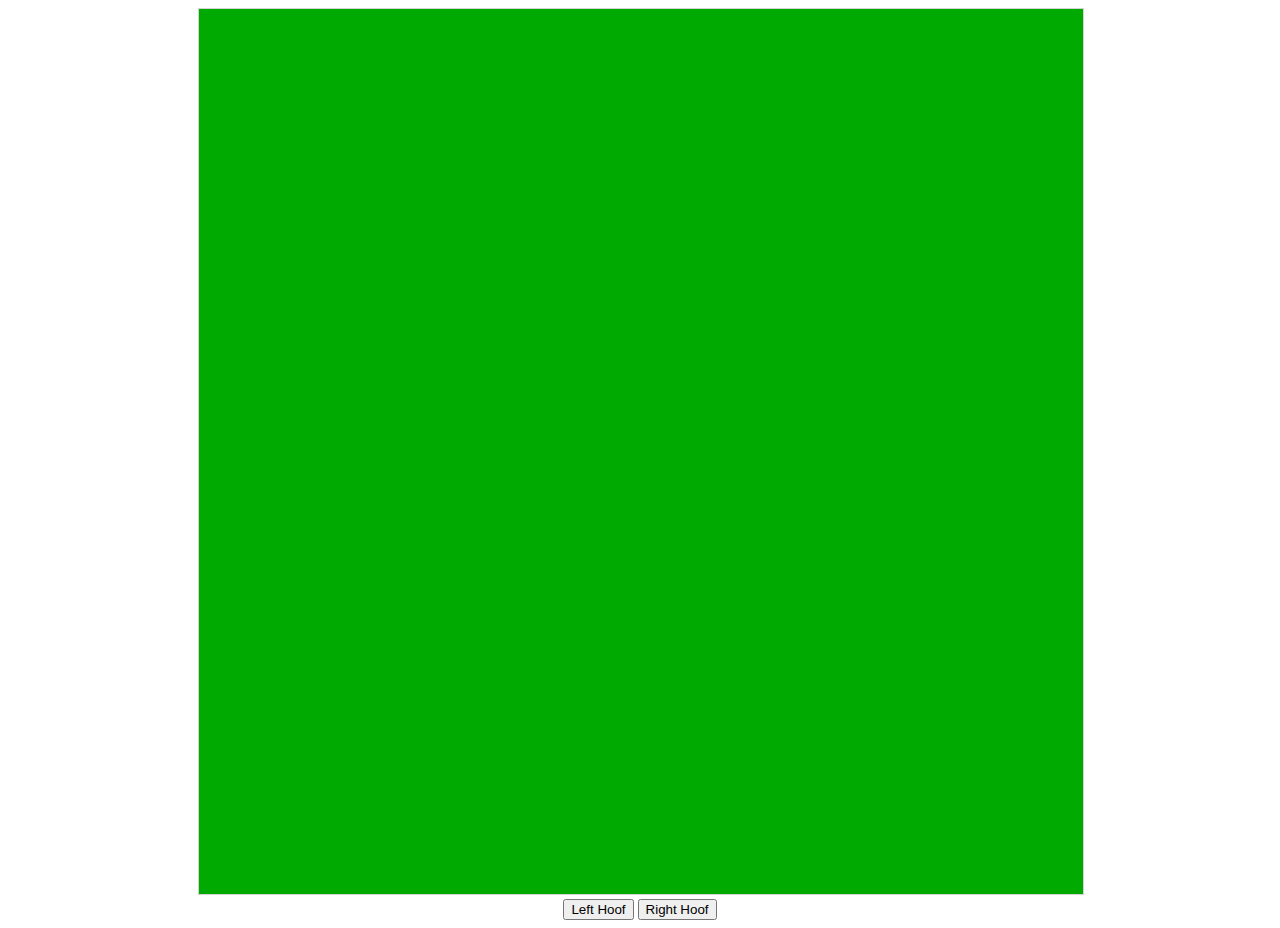
<file: sko/index.html>
<!DOCTYPE html>
<html>
    <head>
    <meta name="viewport" content="width=device-width, initial-scale=1.0, maximum-scale=1.0, user-scalable=0">
    <meta property="og:url" content="http://kimandjimfest.com/sko" />
    <meta property="og:title" content="KimAndJimFest.com" />
    <meta property="og:description" content="(sko!)" />
    <meta property="og:image" content="http://nelsonfest.com/hahaguy.jpg" />
    <style>
    canvas {
        border:1px solid #d3d3d3;
        background-color: #00AA00;
        width: 70%;
        margin-left: 15%;
        margin-right: 15%;
        height: auto;
    }

    #buttons {
        text-align: center;
    }
    </style>
 <title>Sko!</title>
 </head>
 <body>
 
 <canvas id='canvas'></canvas><br />
<div id='buttons'>
    <button onclick='stepLeft()'>Left Hoof</button>
    <button onclick='stepRight()'>Right Hoof</button>
</div>

 <script>
    var canvasWidth = 300;
    var canvasHeight = 300;

    var spriteWidth = 120;
    var spriteHeight = 54;

    var rows = 2; 
    var cols = 4; 

    var trackRight = 0; 
    var trackLeft = 1; 

    var width = spriteWidth/cols; 
    var height = spriteHeight/rows; 

    var curFrame = 0; 
    var frameCount = 4; 

    var x = Math.floor(Math.random() * (canvasWidth - width));
    var y = Math.floor(Math.random() * (canvasHeight - height));

    var srcX = curFrame * width; 
    var srcY = 0; 

    var dirX = "none";
    var dirY = "none";

    var speedX = 1;
    var minSpeedX = 1;
    var maxSpeedX = 2;
    var speedY = 1;
    var minSpeedY = 1; 
    var maxSpeedY = 2;

    var canvas = document.getElementById('canvas');
    canvas.width = canvasWidth;
    canvas.height = canvasHeight; 

    var ctx = canvas.getContext("2d");

    var character = new Image(); 
    character.src = "8-bit-lil-sebastian-sprite.png";

    var framesPerMove = 1;
    var moveCountdown = 0;

    ctx.drawImage(character,srcX,srcY,width,height,x,y,width,height);

    var boundarySize = Math.max(width, height) * 2;
    var wasInBoundary = false;
    var switchedAlready = false;

    function inEdgeBoundary() {
        return x < boundarySize 
                    || x > canvasWidth - boundarySize
                    || y < boundarySize
                    || y > canvasHeight - boundarySize;
    }

    function switchSpeeds() {
        var leavingBoundary = wasInBoundary && inEdgeBoundary();

        if (leavingBoundary) {
            switchedAlready = false;
        }

        if (inEdgeBoundary()) {
            wasInBoundary = true;
            return;
        }

        wasInBoundary = false;

        if (switchedAlready) {
            return;
        }

        switchedAlready = true;

        speedX = Math.floor(Math.random() * maxSpeedX) + minSpeedX;
        speedY = Math.floor(Math.random() * maxSpeedY) + minSpeedY;

        if (speedX == maxSpeedX) {
            speedY = minSpeedY;
        }

        if (speedY == maxSpeedY) {
            speedX = minSpeedX;
        }
    };

    function updateFrame(){
        curFrame = ++curFrame % frameCount;
        moveCountdown = ++moveCountdown % framesPerMove;
        var allowMove = curFrame != 1 && curFrame != 2 && curFrame != 4 && curFrame != 5;
        allowMove = true;//&= moveCountdown == 0;
        srcX = curFrame * width; 
        ctx.clearRect(x,y,width,height); 
        switchSpeeds();

        if (dirX == "left"){
            if (x > 0) {
                srcY = trackLeft * height; 
                if (allowMove) x -= speedX; 
            } else {
                dirX = "right";
            }
        }

        if (dirX == "right"){
            if (x < canvasWidth - width) {
                srcY = trackRight * height; 
                if (allowMove) x += speedX; 
            } else {
                dirX = "left";
            }
        }

        if (dirY == "up"){
            if (y > 0) {
                if (allowMove) y -= speedY;
            } else {
                dirY = "down";
            }
        }

        if (dirY == "down"){
            if (y < canvasHeight - height) {
                if (allowMove) y += speedY; 
            } else {
                dirY = "up";
            }
        }
    }

    function draw(){
        updateFrame();
        ctx.drawImage(character,srcX,srcY,width,height,x,y,width,height);
    }

    function moveLeft(){
        dirX = "left";
    }

    function moveRight(){
        dirX = "right";
    }

    function moveUp(){
        dirY = "up";
    }

    function moveDown(){
        dirY = "down";
    }

    //setInterval(draw,50);

    if ((Math.floor(Math.random()) * 1) == 0) {
        moveLeft();
    } else {
        moveRight();
    }


    if ((Math.floor(Math.random()) * 1) == 0) {
        moveDown();
    } else {
        moveUp();
    }

    document.onkeydown = handleKeyDown;
    document.onkeyup = handleKeyUp;

    var allowStepLeft = true;
    var allowStepRight = true;

    function handleKeyDown(e) {

        e = e || window.event;

        if (e.keyCode == '38') {
            // up arrow
        } else if (e.keyCode == '40') {
            // down arrow
        } else if (e.keyCode == '37') {
           // left arrow
           if (allowStepLeft) {
                stepLeft();
           }
           allowStepLeft = false;
        } else if (e.keyCode == '39') {
           // right arrow
           if (allowStepRight) {
                stepRight();
           }
           allowStepRight = false;
        }
    }
    
    function handleKeyUp(e) {

        e = e || window.event;

        if (e.keyCode == '38') {
            // up arrow
        } else if (e.keyCode == '40') {
            // down arrow
        } else if (e.keyCode == '37') {
           // left arrow
           allowStepLeft = true;
        } else if (e.keyCode == '39') {
           allowStepRight = true;
        }
    }

    function stepLeft() {
        moveLeft();
        draw();
    }

    function stepRight() {
        moveRight();
        draw();
    }

 </script>
 </body>
</html>
</file>
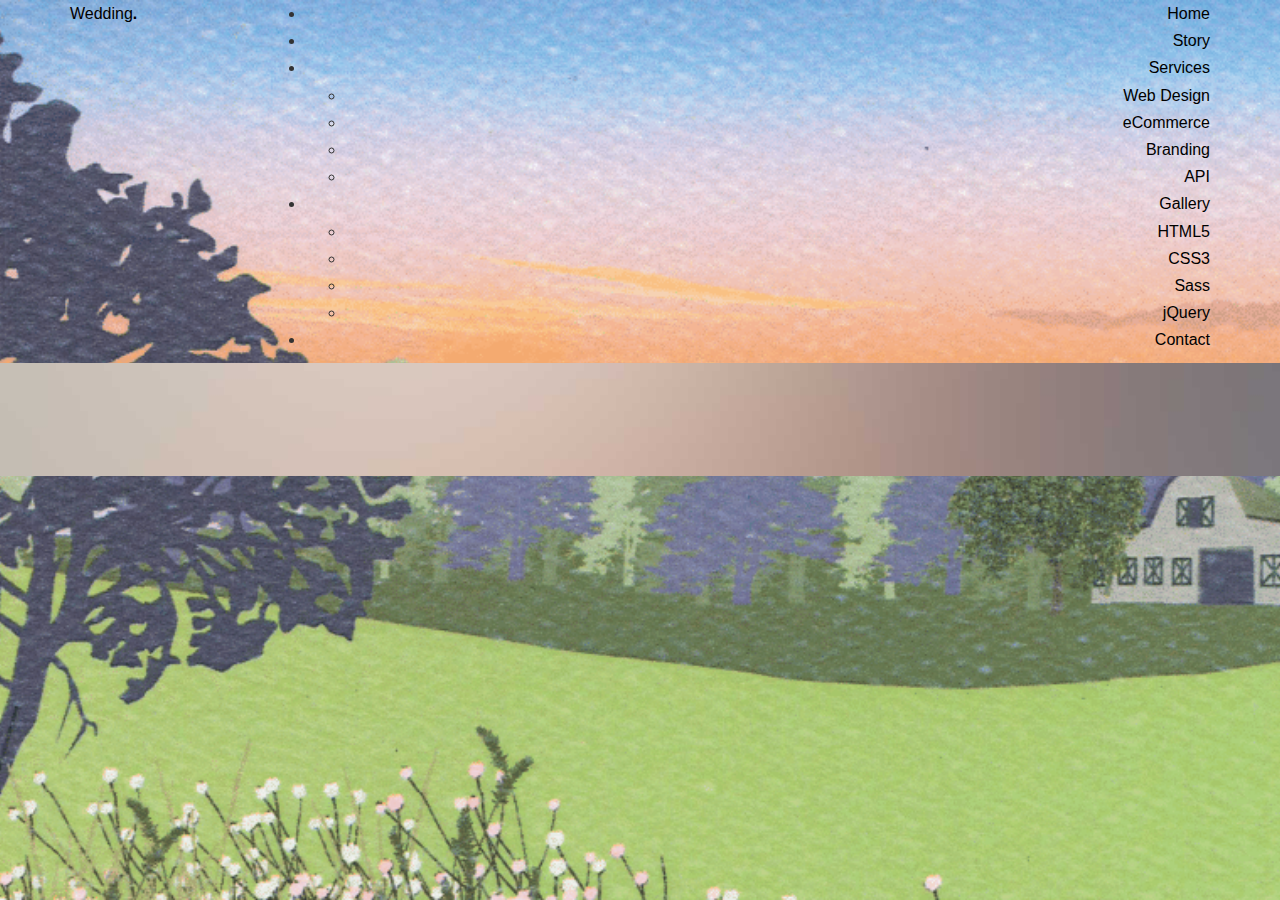
<file: about.html>
<!DOCTYPE html>
<!--[if lt IE 7]>      <html class="no-js lt-ie9 lt-ie8 lt-ie7"> <![endif]-->
<!--[if IE 7]>         <html class="no-js lt-ie9 lt-ie8"> <![endif]-->
<!--[if IE 8]>         <html class="no-js lt-ie9"> <![endif]-->
<!--[if gt IE 8]><!--> <html class="no-js"> <!--<![endif]-->
	<head>
	<meta charset="utf-8">
	<meta http-equiv="X-UA-Compatible" content="IE=edge">
	<title>Wedding &mdash; 100% Free Fully Responsive HTML5 Template by FREEHTML5.co</title>
	<meta name="viewport" content="width=device-width, initial-scale=1">
	<meta name="description" content="Free HTML5 Template by FREEHTML5.CO" />
	<meta name="keywords" content="free html5, free template, free bootstrap, html5, css3, mobile first, responsive" />
	<meta name="author" content="FREEHTML5.CO" />

  <!-- 
	//////////////////////////////////////////////////////

	FREE HTML5 TEMPLATE 
	DESIGNED & DEVELOPED by FREEHTML5.CO
		
	Website: 		http://freehtml5.co/
	Email: 			info@freehtml5.co
	Twitter: 		http://twitter.com/fh5co
	Facebook: 		https://www.facebook.com/fh5co

	//////////////////////////////////////////////////////
	 -->

  	<!-- Facebook and Twitter integration -->
	<meta property="og:title" content=""/>
	<meta property="og:image" content=""/>
	<meta property="og:url" content=""/>
	<meta property="og:site_name" content=""/>
	<meta property="og:description" content=""/>
	<meta name="twitter:title" content="" />
	<meta name="twitter:image" content="" />
	<meta name="twitter:url" content="" />
	<meta name="twitter:card" content="" />

	<link href='https://fonts.googleapis.com/css?family=Work+Sans:400,300,600,400italic,700' rel='stylesheet' type='text/css'>
	<link href="https://fonts.googleapis.com/css?family=Sacramento" rel="stylesheet">
	
	<!-- Animate.css -->
	<link rel="stylesheet" href="css/animate.css">
	<!-- Icomoon Icon Fonts-->
	<link rel="stylesheet" href="css/icomoon.css">
	<!-- Bootstrap  -->
	<link rel="stylesheet" href="css/bootstrap.css">

	<!-- Magnific Popup -->
	<link rel="stylesheet" href="css/magnific-popup.css">

	<!-- Owl Carousel  -->
	<link rel="stylesheet" href="css/owl.carousel.min.css">
	<link rel="stylesheet" href="css/owl.theme.default.min.css">

	<!-- Theme style  -->
	<link rel="stylesheet" href="css/style.css">

	<!-- Modernizr JS -->
	<script src="js/modernizr-2.6.2.min.js"></script>
	<!-- FOR IE9 below -->
	<!--[if lt IE 9]>
	<script src="js/respond.min.js"></script>
	<![endif]-->

	</head>
	<body>
		
	<div class="fh5co-loader"></div>
	
	<div id="page">
	<nav class="fh5co-nav" role="navigation">
		<div class="container">
			<div class="row">
				<div class="col-xs-2">
					<div id="fh5co-logo"><a href="index.html">Wedding<strong>.</strong></a></div>
				</div>
				<div class="col-xs-10 text-right menu-1">
					<ul>
						<li><a href="index.html">Home</a></li>
						<li class="active"><a href="about.html">Story</a></li>
						<li class="has-dropdown">
							<a href="services.html">Services</a>
							<ul class="dropdown">
								<li><a href="#">Web Design</a></li>
								<li><a href="#">eCommerce</a></li>
								<li><a href="#">Branding</a></li>
								<li><a href="#">API</a></li>
							</ul>
						</li>
						<li class="has-dropdown">
							<a href="gallery.html">Gallery</a>
							<ul class="dropdown">
								<li><a href="#">HTML5</a></li>
								<li><a href="#">CSS3</a></li>
								<li><a href="#">Sass</a></li>
								<li><a href="#">jQuery</a></li>
							</ul>
						</li>
						<li><a href="contact.html">Contact</a></li>
					</ul>
				</div>
			</div>
			
		</div>
	</nav>

	<header id="fh5co-header" class="fh5co-cover fh5co-cover-sm" role="banner" style="background-image:url(images/img_bg_1.jpg);">
		<div class="overlay"></div>
		<div class="fh5co-container">
			<div class="row">
				<div class="col-md-8 col-md-offset-2 text-center">
					<div class="display-t">
						<div class="display-tc animate-box" data-animate-effect="fadeIn">
							<h1>Couple Story</h1>
							<h2>Free HTML5 templates Made by <a href="http://freehtml5.co" target="_blank">FreeHTML5.co</a></h2>
						</div>
					</div>
				</div>
			</div>
		</div>
	</header>

	<div id="fh5co-couple" class="fh5co-section-gray">
		<div class="container">
			<div class="row">
				<div class="col-md-8 col-md-offset-2 text-center fh5co-heading animate-box">
					<h2>Hello!</h2>
					<h3>November 28th, 2016 New York, USA</h3>
					<p>We invited you to celebrate our wedding</p>
				</div>
			</div>
			<div class="couple-wrap animate-box">
				<div class="couple-half">
					<div class="groom">
						<img src="images/groom.jpg" alt="groom" class="img-responsive">
					</div>
					<div class="desc-groom">
						<h3>Joefrey Mahusay</h3>
						<p>Far far away, behind the word mountains, far from the countries Vokalia and Consonantia, there live the blind texts. Separated they live in Bookmarksgrove</p>
					</div>
				</div>
				<p class="heart text-center"><i class="icon-heart2"></i></p>
				<div class="couple-half">
					<div class="bride">
						<img src="images/bride.jpg" alt="groom" class="img-responsive">
					</div>
					<div class="desc-bride">
						<h3>Sheila Mahusay</h3>
						<p>Far far away, behind the word mountains, far from the countries Vokalia and Consonantia, there live the blind texts. Separated they live in Bookmarksgrove</p>
					</div>
				</div>
			</div>
		</div>
	</div>

	<div id="fh5co-couple-story">
		<div class="container">
			<div class="row">
				<div class="col-md-8 col-md-offset-2 text-center fh5co-heading animate-box">
					<span>We Love Each Other</span>
					<h2>Our Story</h2>
					<p>Far far away, behind the word mountains, far from the countries Vokalia and Consonantia, there live the blind texts.</p>
				</div>
			</div>
			<div class="row">
				<div class="col-md-12 col-md-offset-0">
					<ul class="timeline animate-box">
						<li class="animate-box">
							<div class="timeline-badge" style="background-image:url(images/couple-1.jpg);"></div>
							<div class="timeline-panel">
								<div class="timeline-heading">
									<h3 class="timeline-title">First We Meet</h3>
									<span class="date">December 25, 2015</span>
								</div>
								<div class="timeline-body">
									<p>Far far away, behind the word mountains, far from the countries Vokalia and Consonantia, there live the blind texts. Separated they live in Bookmarksgrove right at the coast of the Semantics, a large language ocean.</p>
								</div>
							</div>
						</li>
						<li class="timeline-inverted animate-box">
							<div class="timeline-badge" style="background-image:url(images/couple-2.jpg);"></div>
							<div class="timeline-panel">
								<div class="timeline-heading">
									<h3 class="timeline-title">First Date</h3>
									<span class="date">December 28, 2015</span>
								</div>
								<div class="timeline-body">
									<p>Far far away, behind the word mountains, far from the countries Vokalia and Consonantia, there live the blind texts. Separated they live in Bookmarksgrove right at the coast of the Semantics, a large language ocean.</p>
								</div>
							</div>
						</li>
						<li class="animate-box">
							<div class="timeline-badge" style="background-image:url(images/couple-3.jpg);"></div>
							<div class="timeline-panel">
								<div class="timeline-heading">
									<h3 class="timeline-title">In A Relationship</h3>
									<span class="date">January 1, 2016</span>
								</div>
								<div class="timeline-body">
									<p>Far far away, behind the word mountains, far from the countries Vokalia and Consonantia, there live the blind texts. Separated they live in Bookmarksgrove right at the coast of the Semantics, a large language ocean.</p>
								</div>
							</div>
						</li>
			    	</ul>
				</div>
			</div>
		</div>
	</div>

	<div id="fh5co-started" class="fh5co-bg" style="background-image:url(images/img_bg_4.jpg);">
		<div class="overlay"></div>
		<div class="container">
			<div class="row animate-box">
				<div class="col-md-8 col-md-offset-2 text-center fh5co-heading">
					<h2>Are You Attending?</h2>
					<p>Please Fill-up the form to notify you that you're attending. Thanks.</p>
				</div>
			</div>
			<div class="row animate-box">
				<div class="col-md-10 col-md-offset-1">
					<form class="form-inline">
						<div class="col-md-4 col-sm-4">
							<div class="form-group">
								<label for="name" class="sr-only">Name</label>
								<input type="name" class="form-control" id="name" placeholder="Name">
							</div>
						</div>
						<div class="col-md-4 col-sm-4">
							<div class="form-group">
								<label for="email" class="sr-only">Email</label>
								<input type="email" class="form-control" id="email" placeholder="Email">
							</div>
						</div>
						<div class="col-md-4 col-sm-4">
							<button type="submit" class="btn btn-default btn-block">I am Attending</button>
						</div>
					</form>
				</div>
			</div>
		</div>
	</div>

	<footer id="fh5co-footer" role="contentinfo">
		<div class="container">
			<!-- <div class="row row-pb-md">
				<div class="col-md-4 fh5co-widget">
					<h3>The Company</h3>
					<p>Facilis ipsum reprehenderit nemo molestias. Aut cum mollitia reprehenderit. Eos cumque dicta adipisci architecto culpa amet.</p>
					<p><a href="#">Learn More</a></p>
				</div>
				<div class="col-md-2 col-sm-4 col-xs-6 col-md-push-1">
					<ul class="fh5co-footer-links">
						<li><a href="#">About</a></li>
						<li><a href="#">Help</a></li>
						<li><a href="#">Contact</a></li>
						<li><a href="#">Terms</a></li>
						<li><a href="#">Meetups</a></li>
					</ul>
				</div>

				<div class="col-md-2 col-sm-4 col-xs-6 col-md-push-1">
					<ul class="fh5co-footer-links">
						<li><a href="#">Shop</a></li>
						<li><a href="#">Privacy</a></li>
						<li><a href="#">Testimonials</a></li>
						<li><a href="#">Handbook</a></li>
						<li><a href="#">Held Desk</a></li>
					</ul>
				</div>

				<div class="col-md-2 col-sm-4 col-xs-6 col-md-push-1">
					<ul class="fh5co-footer-links">
						<li><a href="#">Find Designers</a></li>
						<li><a href="#">Find Deelopers</a></li>
						<li><a href="#">Teams</a></li>
						<li><a href="#">Advertise</a></li>
						<li><a href="#">API</a></li>
					</ul>
				</div>
			</div> -->

			<div class="row copyright">
				<div class="col-md-12 text-center">
					<p>
						<small class="block">&copy; 2016 Free HTML5. All Rights Reserved.</small> 
						<small class="block">Designed by <a href="http://freehtml5.co/" target="_blank">FREEHTML5.co</a> Demo Images: <a href="http://unsplash.co/" target="_blank">Unsplash</a></small>
					</p>
					<p>
						<ul class="fh5co-social-icons">
							<li><a href="#"><i class="icon-twitter"></i></a></li>
							<li><a href="#"><i class="icon-facebook"></i></a></li>
							<li><a href="#"><i class="icon-linkedin"></i></a></li>
							<li><a href="#"><i class="icon-dribbble"></i></a></li>
						</ul>
					</p>
				</div>
			</div>

		</div>
	</footer>
	</div>

	<div class="gototop js-top">
		<a href="#" class="js-gotop"><i class="icon-arrow-up"></i></a>
	</div>
	
	<!-- jQuery -->
	<script src="js/jquery.min.js"></script>
	<!-- jQuery Easing -->
	<script src="js/jquery.easing.1.3.js"></script>
	<!-- Bootstrap -->
	<script src="js/bootstrap.min.js"></script>
	<!-- Waypoints -->
	<script src="js/jquery.waypoints.min.js"></script>
	<!-- Carousel -->
	<script src="js/owl.carousel.min.js"></script>
	<!-- countTo -->
	<script src="js/jquery.countTo.js"></script>

	<!-- Stellar -->
	<script src="js/jquery.stellar.min.js"></script>
	<!-- Magnific Popup -->
	<script src="js/jquery.magnific-popup.min.js"></script>
	<script src="js/magnific-popup-options.js"></script>

	<!-- Main -->
	<script src="js/main.js"></script>

	</body>
</html>
</file>
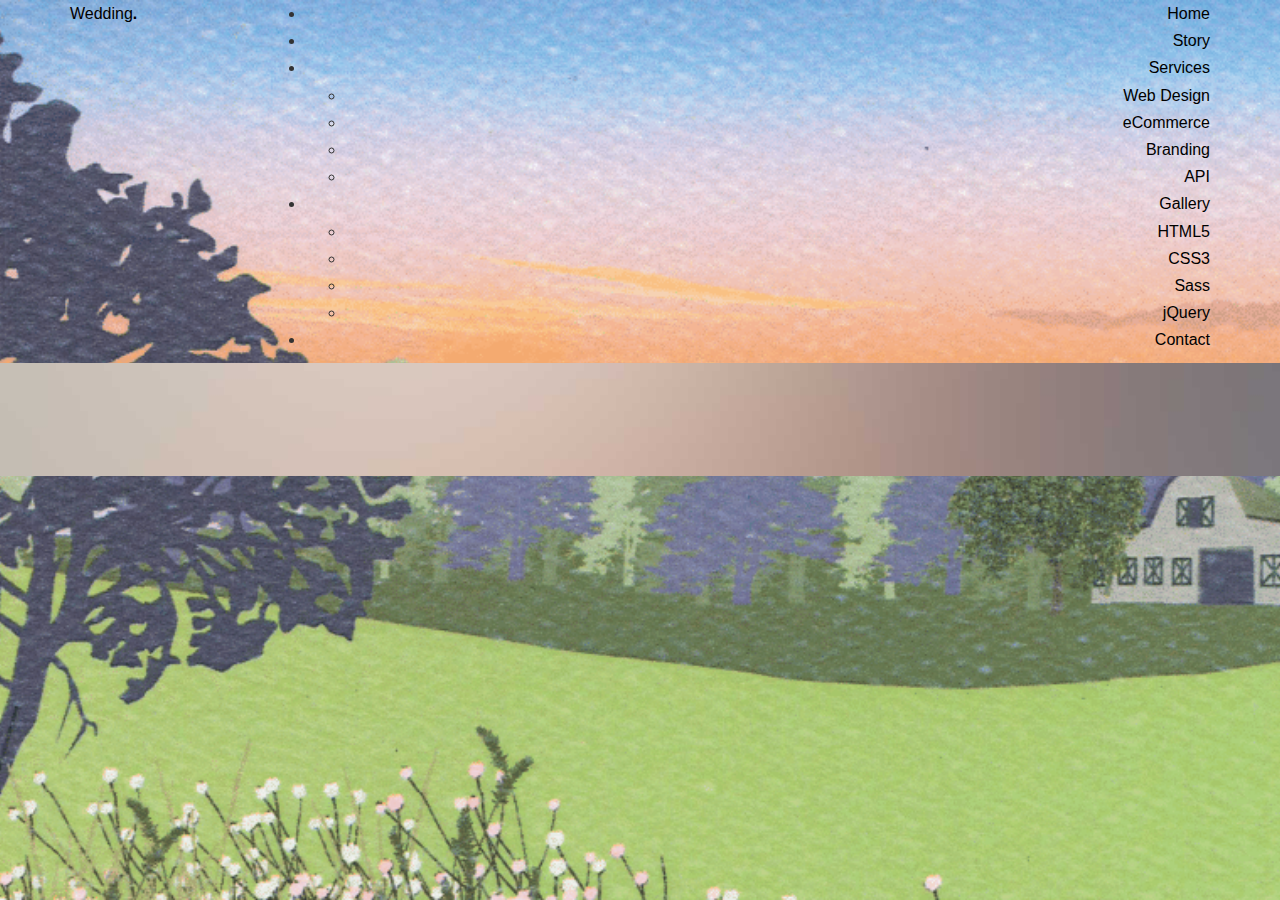
<file: gallery.html>
<!DOCTYPE html>
<!--[if lt IE 7]>      <html class="no-js lt-ie9 lt-ie8 lt-ie7"> <![endif]-->
<!--[if IE 7]>         <html class="no-js lt-ie9 lt-ie8"> <![endif]-->
<!--[if IE 8]>         <html class="no-js lt-ie9"> <![endif]-->
<!--[if gt IE 8]><!--> <html class="no-js"> <!--<![endif]-->
	<head>
	<meta charset="utf-8">
	<meta http-equiv="X-UA-Compatible" content="IE=edge">
	<title>Wedding &mdash; 100% Free Fully Responsive HTML5 Template by FREEHTML5.co</title>
	<meta name="viewport" content="width=device-width, initial-scale=1">
	<meta name="description" content="Free HTML5 Template by FREEHTML5.CO" />
	<meta name="keywords" content="free html5, free template, free bootstrap, html5, css3, mobile first, responsive" />
	<meta name="author" content="FREEHTML5.CO" />

  <!-- 
	//////////////////////////////////////////////////////

	FREE HTML5 TEMPLATE 
	DESIGNED & DEVELOPED by FREEHTML5.CO
		
	Website: 		http://freehtml5.co/
	Email: 			info@freehtml5.co
	Twitter: 		http://twitter.com/fh5co
	Facebook: 		https://www.facebook.com/fh5co

	//////////////////////////////////////////////////////
	 -->

  	<!-- Facebook and Twitter integration -->
	<meta property="og:title" content=""/>
	<meta property="og:image" content=""/>
	<meta property="og:url" content=""/>
	<meta property="og:site_name" content=""/>
	<meta property="og:description" content=""/>
	<meta name="twitter:title" content="" />
	<meta name="twitter:image" content="" />
	<meta name="twitter:url" content="" />
	<meta name="twitter:card" content="" />

	<link href='https://fonts.googleapis.com/css?family=Work+Sans:400,300,600,400italic,700' rel='stylesheet' type='text/css'>
	<link href="https://fonts.googleapis.com/css?family=Sacramento" rel="stylesheet">
	
	<!-- Animate.css -->
	<link rel="stylesheet" href="css/animate.css">
	<!-- Icomoon Icon Fonts-->
	<link rel="stylesheet" href="css/icomoon.css">
	<!-- Bootstrap  -->
	<link rel="stylesheet" href="css/bootstrap.css">

	<!-- Magnific Popup -->
	<link rel="stylesheet" href="css/magnific-popup.css">

	<!-- Owl Carousel  -->
	<link rel="stylesheet" href="css/owl.carousel.min.css">
	<link rel="stylesheet" href="css/owl.theme.default.min.css">

	<!-- Theme style  -->
	<link rel="stylesheet" href="css/style.css">

	<!-- Modernizr JS -->
	<script src="js/modernizr-2.6.2.min.js"></script>
	<!-- FOR IE9 below -->
	<!--[if lt IE 9]>
	<script src="js/respond.min.js"></script>
	<![endif]-->

	</head>
	<body>
		
	<div class="fh5co-loader"></div>
	
	<div id="page">
	<nav class="fh5co-nav" role="navigation">
		<div class="container">
			<div class="row">
				<div class="col-xs-2">
					<div id="fh5co-logo"><a href="index.html">Wedding<strong>.</strong></a></div>
				</div>
				<div class="col-xs-10 text-right menu-1">
					<ul>
						<li><a href="index.html">Home</a></li>
						<li><a href="about.html">Story</a></li>
						<li class="has-dropdown">
							<a href="services.html">Services</a>
							<ul class="dropdown">
								<li><a href="#">Web Design</a></li>
								<li><a href="#">eCommerce</a></li>
								<li><a href="#">Branding</a></li>
								<li><a href="#">API</a></li>
							</ul>
						</li>
						<li class="has-dropdown active">
							<a href="gallery.html">Gallery</a>
							<ul class="dropdown">
								<li><a href="#">HTML5</a></li>
								<li><a href="#">CSS3</a></li>
								<li><a href="#">Sass</a></li>
								<li><a href="#">jQuery</a></li>
							</ul>
						</li>
						<li><a href="contact.html">Contact</a></li>
					</ul>
				</div>
			</div>
			
		</div>
	</nav>

	<header id="fh5co-header" class="fh5co-cover fh5co-cover-sm" role="banner" style="background-image:url(images/img_bg_1.jpg);">
		<div class="overlay"></div>
		<div class="fh5co-container">
			<div class="row">
				<div class="col-md-8 col-md-offset-2 text-center">
					<div class="display-t">
						<div class="display-tc animate-box" data-animate-effect="fadeIn">
							<h1>Gallery</h1>
							<h2>Free html5 templates Made by <a href="http://freehtml5.co" target="_blank">FreeHTML5.co</a></h2>
						</div>
					</div>
				</div>
			</div>
		</div>
	</header>

	<div id="fh5co-couple" class="fh5co-section-gray">
		<div class="container">
			<div class="row">
				<div class="col-md-8 col-md-offset-2 text-center fh5co-heading animate-box">
					<h2>Hello!</h2>
					<h3>November 28th, 2016 New York, USA</h3>
					<p>We invited you to celebrate our wedding</p>
				</div>
			</div>
			<div class="couple-wrap animate-box">
				<div class="couple-half">
					<div class="groom">
						<img src="images/groom.jpg" alt="groom" class="img-responsive">
					</div>
					<div class="desc-groom">
						<h3>Joefrey Mahusay</h3>
						<p>Far far away, behind the word mountains, far from the countries Vokalia and Consonantia, there live the blind texts. Separated they live in Bookmarksgrove</p>
					</div>
				</div>
				<p class="heart text-center"><i class="icon-heart2"></i></p>
				<div class="couple-half">
					<div class="bride">
						<img src="images/bride.jpg" alt="groom" class="img-responsive">
					</div>
					<div class="desc-bride">
						<h3>Sheila Mahusay</h3>
						<p>Far far away, behind the word mountains, far from the countries Vokalia and Consonantia, there live the blind texts. Separated they live in Bookmarksgrove</p>
					</div>
				</div>
			</div>
		</div>
	</div>

	<div id="fh5co-gallery">
		<div class="container">
			<div class="row">
				<div class="col-md-8 col-md-offset-2 text-center fh5co-heading animate-box">
					<span>Our Memories</span>
					<h2>Wedding Gallery</h2>
					<p>Far far away, behind the word mountains, far from the countries Vokalia and Consonantia, there live the blind texts.</p>
				</div>
			</div>
			<div class="row row-bottom-padded-md">
				<div class="col-md-12">
					<ul id="fh5co-gallery-list">
						
						<li class="one-third animate-box" data-animate-effect="fadeIn" style="background-image: url(images/gallery-1.jpg); "> 
						<a href="images/gallery-1.jpg">
							<div class="case-studies-summary">
								<span>14 Photos</span>
								<h2>Two Glas of Juice</h2>
							</div>
						</a>
					</li>
					<li class="one-third animate-box" data-animate-effect="fadeIn" style="background-image: url(images/gallery-2.jpg); ">
						<a href="#" class="color-2">
							<div class="case-studies-summary">
								<span>30 Photos</span>
								<h2>Timer starts now!</h2>
							</div>
						</a>
					</li>


					<li class="one-third animate-box" data-animate-effect="fadeIn" style="background-image: url(images/gallery-3.jpg); ">
						<a href="#" class="color-3">
							<div class="case-studies-summary">
								<span>90 Photos</span>
								<h2>Beautiful sunset</h2>
							</div>
						</a>
					</li>
					<li class="one-third animate-box" data-animate-effect="fadeIn" style="background-image: url(images/gallery-4.jpg); ">
						<a href="#" class="color-4">
							<div class="case-studies-summary">
								<span>12 Photos</span>
								<h2>Company's Conference Room</h2>
							</div>
						</a>
					</li>

						<li class="one-third animate-box" data-animate-effect="fadeIn" style="background-image: url(images/gallery-5.jpg); ">
							<a href="#" class="color-3">
								<div class="case-studies-summary">
									<span>50 Photos</span>
									<h2>Useful baskets</h2>
								</div>
							</a>
						</li>
						<li class="one-third animate-box" data-animate-effect="fadeIn" style="background-image: url(images/gallery-6.jpg); ">
							<a href="#" class="color-4">
								<div class="case-studies-summary">
									<span>45 Photos</span>
									<h2>Skater man in the road</h2>
								</div>
							</a>
						</li>

						<li class="one-third animate-box" data-animate-effect="fadeIn" style="background-image: url(images/gallery-7.jpg); ">
							<a href="#" class="color-4">
								<div class="case-studies-summary">
									<span>35 Photos</span>
									<h2>Two Glas of Juice</h2>
								</div>
							</a>
						</li>

						<li class="one-third animate-box" data-animate-effect="fadeIn" style="background-image: url(images/gallery-8.jpg); "> 
							<a href="#" class="color-5">
								<div class="case-studies-summary">
									<span>90 Photos</span>
									<h2>Timer starts now!</h2>
								</div>
							</a>
						</li>
						<li class="one-third animate-box" data-animate-effect="fadeIn" style="background-image: url(images/gallery-9.jpg); ">
							<a href="#" class="color-6">
								<div class="case-studies-summary">
									<span>56 Photos</span>
									<h2>Beautiful sunset</h2>
								</div>
							</a>
						</li>
					</ul>		
				</div>
			</div>
		</div>
	</div>

	<div id="fh5co-started" class="fh5co-bg" style="background-image:url(images/img_bg_4.jpg);">
		<div class="overlay"></div>
		<div class="container">
			<div class="row animate-box">
				<div class="col-md-8 col-md-offset-2 text-center fh5co-heading">
					<h2>Are You Attending?</h2>
					<p>Please Fill-up the form to notify you that you're attending. Thanks.</p>
				</div>
			</div>
			<div class="row animate-box">
				<div class="col-md-10 col-md-offset-1">
					<form class="form-inline">
						<div class="col-md-4 col-sm-4">
							<div class="form-group">
								<label for="name" class="sr-only">Name</label>
								<input type="name" class="form-control" id="name" placeholder="Name">
							</div>
						</div>
						<div class="col-md-4 col-sm-4">
							<div class="form-group">
								<label for="email" class="sr-only">Email</label>
								<input type="email" class="form-control" id="email" placeholder="Email">
							</div>
						</div>
						<div class="col-md-4 col-sm-4">
							<button type="submit" class="btn btn-default btn-block">I am Attending</button>
						</div>
					</form>
				</div>
			</div>
		</div>
	</div>

	<footer id="fh5co-footer" role="contentinfo">
		<div class="container">

			<div class="row copyright">
				<div class="col-md-12 text-center">
					<p>
						<small class="block">&copy; 2016 Free HTML5. All Rights Reserved.</small> 
						<small class="block">Designed by <a href="http://freehtml5.co/" target="_blank">FREEHTML5.co</a> Demo Images: <a href="http://unsplash.co/" target="_blank">Unsplash</a></small>
					</p>
					<p>
						<ul class="fh5co-social-icons">
							<li><a href="#"><i class="icon-twitter"></i></a></li>
							<li><a href="#"><i class="icon-facebook"></i></a></li>
							<li><a href="#"><i class="icon-linkedin"></i></a></li>
							<li><a href="#"><i class="icon-dribbble"></i></a></li>
						</ul>
					</p>
				</div>
			</div>

		</div>
	</footer>
	</div>

	<div class="gototop js-top">
		<a href="#" class="js-gotop"><i class="icon-arrow-up"></i></a>
	</div>
	
	<!-- jQuery -->
	<script src="js/jquery.min.js"></script>
	<!-- jQuery Easing -->
	<script src="js/jquery.easing.1.3.js"></script>
	<!-- Bootstrap -->
	<script src="js/bootstrap.min.js"></script>
	<!-- Waypoints -->
	<script src="js/jquery.waypoints.min.js"></script>
	<!-- Carousel -->
	<script src="js/owl.carousel.min.js"></script>
	<!-- countTo -->
	<script src="js/jquery.countTo.js"></script>

	<!-- Stellar -->
	<script src="js/jquery.stellar.min.js"></script>
	<!-- Magnific Popup -->
	<script src="js/jquery.magnific-popup.min.js"></script>
	<script src="js/magnific-popup-options.js"></script>

	<!-- Main -->
	<script src="js/main.js"></script>


	</body>
</html>
</file>
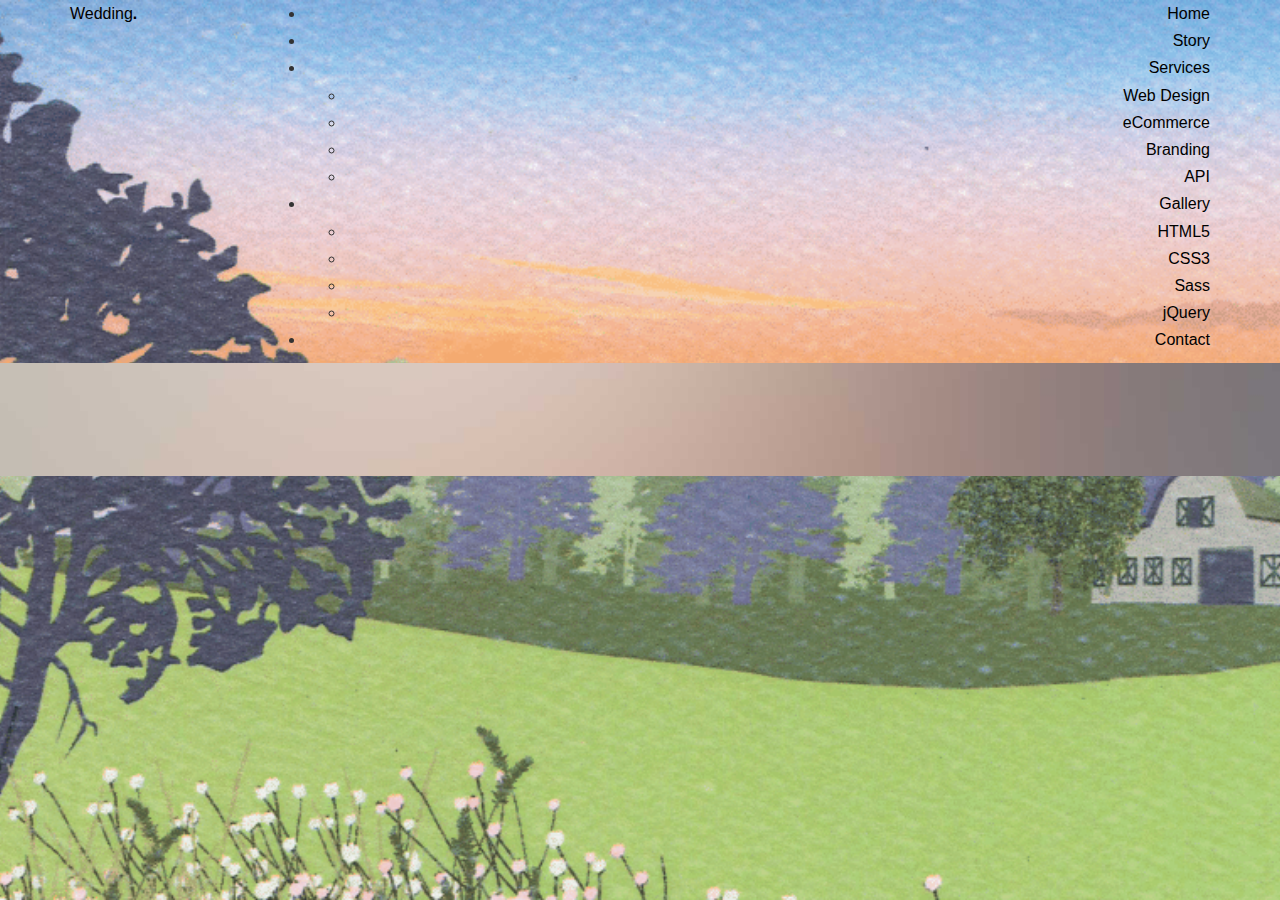
<file: services.html>
<!DOCTYPE html>
<!--[if lt IE 7]>      <html class="no-js lt-ie9 lt-ie8 lt-ie7"> <![endif]-->
<!--[if IE 7]>         <html class="no-js lt-ie9 lt-ie8"> <![endif]-->
<!--[if IE 8]>         <html class="no-js lt-ie9"> <![endif]-->
<!--[if gt IE 8]><!--> <html class="no-js"> <!--<![endif]-->
	<head>
	<meta charset="utf-8">
	<meta http-equiv="X-UA-Compatible" content="IE=edge">
	<title>Wedding &mdash; 100% Free Fully Responsive HTML5 Template by FREEHTML5.co</title>
	<meta name="viewport" content="width=device-width, initial-scale=1">
	<meta name="description" content="Free HTML5 Template by FREEHTML5.CO" />
	<meta name="keywords" content="free html5, free template, free bootstrap, html5, css3, mobile first, responsive" />
	<meta name="author" content="FREEHTML5.CO" />

  <!-- 
	//////////////////////////////////////////////////////

	FREE HTML5 TEMPLATE 
	DESIGNED & DEVELOPED by FREEHTML5.CO
		
	Website: 		http://freehtml5.co/
	Email: 			info@freehtml5.co
	Twitter: 		http://twitter.com/fh5co
	Facebook: 		https://www.facebook.com/fh5co

	//////////////////////////////////////////////////////
	 -->

  	<!-- Facebook and Twitter integration -->
	<meta property="og:title" content=""/>
	<meta property="og:image" content=""/>
	<meta property="og:url" content=""/>
	<meta property="og:site_name" content=""/>
	<meta property="og:description" content=""/>
	<meta name="twitter:title" content="" />
	<meta name="twitter:image" content="" />
	<meta name="twitter:url" content="" />
	<meta name="twitter:card" content="" />

	<link href='https://fonts.googleapis.com/css?family=Work+Sans:400,300,600,400italic,700' rel='stylesheet' type='text/css'>
	<link href="https://fonts.googleapis.com/css?family=Sacramento" rel="stylesheet">
	
	<!-- Animate.css -->
	<link rel="stylesheet" href="css/animate.css">
	<!-- Icomoon Icon Fonts-->
	<link rel="stylesheet" href="css/icomoon.css">
	<!-- Bootstrap  -->
	<link rel="stylesheet" href="css/bootstrap.css">

	<!-- Magnific Popup -->
	<link rel="stylesheet" href="css/magnific-popup.css">

	<!-- Owl Carousel  -->
	<link rel="stylesheet" href="css/owl.carousel.min.css">
	<link rel="stylesheet" href="css/owl.theme.default.min.css">

	<!-- Theme style  -->
	<link rel="stylesheet" href="css/style.css">

	<!-- Modernizr JS -->
	<script src="js/modernizr-2.6.2.min.js"></script>
	<!-- FOR IE9 below -->
	<!--[if lt IE 9]>
	<script src="js/respond.min.js"></script>
	<![endif]-->

	</head>
	<body>
		
	<div class="fh5co-loader"></div>
	
	<div id="page">
	<nav class="fh5co-nav" role="navigation">
		<div class="container">
			<div class="row">
				<div class="col-xs-2">
					<div id="fh5co-logo"><a href="index.html">Wedding<strong>.</strong></a></div>
				</div>
				<div class="col-xs-10 text-right menu-1">
					<ul>
						<li><a href="index.html">Home</a></li>
						<li><a href="about.html">Story</a></li>
						<li class="has-dropdown active">
							<a href="services.html">Services</a>
							<ul class="dropdown">
								<li><a href="#">Web Design</a></li>
								<li><a href="#">eCommerce</a></li>
								<li><a href="#">Branding</a></li>
								<li><a href="#">API</a></li>
							</ul>
						</li>
						<li class="has-dropdown">
							<a href="gallery.html">Gallery</a>
							<ul class="dropdown">
								<li><a href="#">HTML5</a></li>
								<li><a href="#">CSS3</a></li>
								<li><a href="#">Sass</a></li>
								<li><a href="#">jQuery</a></li>
							</ul>
						</li>
						<li><a href="contact.html">Contact</a></li>
					</ul>
				</div>
			</div>
			
		</div>
	</nav>

	<header id="fh5co-header" class="fh5co-cover fh5co-cover-sm" role="banner" style="background-image:url(images/img_bg_1.jpg);">
		<div class="overlay"></div>
		<div class="fh5co-container">
			<div class="row">
				<div class="col-md-8 col-md-offset-2 text-center">
					<div class="display-t">
						<div class="display-tc animate-box" data-animate-effect="fadeIn">
							<h1>Services</h1>
							<h2>Free html5 templates Made by <a href="http://freehtml5.co" target="_blank">FreeHTML5.co</a></h2>
						</div>
					</div>
				</div>
			</div>
		</div>
	</header>

	<div id="fh5co-couple" class="fh5co-section-gray">
		<div class="container">
			<div class="row">
				<div class="col-md-8 col-md-offset-2 text-center fh5co-heading animate-box">
					<h2>Hello!</h2>
					<h3>November 28th, 2016 New York, USA</h3>
					<p>We invited you to celebrate our wedding</p>
				</div>
			</div>
			<div class="couple-wrap animate-box">
				<div class="couple-half">
					<div class="groom">
						<img src="images/groom.jpg" alt="groom" class="img-responsive">
					</div>
					<div class="desc-groom">
						<h3>Joefrey Mahusay</h3>
						<p>Far far away, behind the word mountains, far from the countries Vokalia and Consonantia, there live the blind texts. Separated they live in Bookmarksgrove</p>
					</div>
				</div>
				<p class="heart text-center"><i class="icon-heart2"></i></p>
				<div class="couple-half">
					<div class="bride">
						<img src="images/bride.jpg" alt="groom" class="img-responsive">
					</div>
					<div class="desc-bride">
						<h3>Sheila Mahusay</h3>
						<p>Far far away, behind the word mountains, far from the countries Vokalia and Consonantia, there live the blind texts. Separated they live in Bookmarksgrove</p>
					</div>
				</div>
			</div>
		</div>
	</div>

	<div id="fh5co-services" class="fh5co-section-gray">
		<div class="container">
			
			<div class="row animate-box">
				<div class="col-md-8 col-md-offset-2 text-center fh5co-heading">
					<h2>We Offer Services</h2>
					<p>Dignissimos asperiores vitae velit veniam totam fuga molestias accusamus alias autem provident. Odit ab aliquam dolor eius.</p>
				</div>
			</div>

			<div class="row">
				<div class="col-md-6">
					<div class="feature-left animate-box" data-animate-effect="fadeInLeft">
						<span class="icon">
							<i class="icon-calendar"></i>
						</span>
						<div class="feature-copy">
							<h3>We Organized Events</h3>
							<p>Facilis ipsum reprehenderit nemo molestias. Aut cum mollitia reprehenderit. Eos cumque dicta adipisci architecto culpa amet.</p>
						</div>
					</div>

					<div class="feature-left animate-box" data-animate-effect="fadeInLeft">
						<span class="icon">
							<i class="icon-image"></i>
						</span>
						<div class="feature-copy">
							<h3>Photoshoot</h3>
							<p>Facilis ipsum reprehenderit nemo molestias. Aut cum mollitia reprehenderit. Eos cumque dicta adipisci architecto culpa amet.</p>
						</div>
					</div>

					<div class="feature-left animate-box" data-animate-effect="fadeInLeft">
						<span class="icon">
							<i class="icon-video"></i>
						</span>
						<div class="feature-copy">
							<h3>Video Editing</h3>
							<p>Facilis ipsum reprehenderit nemo molestias. Aut cum mollitia reprehenderit. Eos cumque dicta adipisci architecto culpa amet.</p>
						</div>
					</div>

				</div>

				<div class="col-md-6 animate-box">
					<div class="fh5co-video fh5co-bg" style="background-image: url(images/img_bg_3.jpg); ">
						<a  href="https://vimeo.com/channels/staffpicks/93951774" class="popup-vimeo"><i class="icon-video2"></i></a>
						<div class="overlay"></div>
					</div>
				</div>
			</div>

			
		</div>
	</div>

	<div id="fh5co-started" class="fh5co-bg" style="background-image:url(images/img_bg_4.jpg);">
		<div class="overlay"></div>
		<div class="container">
			<div class="row animate-box">
				<div class="col-md-8 col-md-offset-2 text-center fh5co-heading">
					<h2>Are You Attending?</h2>
					<p>Please Fill-up the form to notify you that you're attending. Thanks.</p>
				</div>
			</div>
			<div class="row animate-box">
				<div class="col-md-10 col-md-offset-1">
					<form class="form-inline">
						<div class="col-md-4 col-sm-4">
							<div class="form-group">
								<label for="name" class="sr-only">Name</label>
								<input type="name" class="form-control" id="name" placeholder="Name">
							</div>
						</div>
						<div class="col-md-4 col-sm-4">
							<div class="form-group">
								<label for="email" class="sr-only">Email</label>
								<input type="email" class="form-control" id="email" placeholder="Email">
							</div>
						</div>
						<div class="col-md-4 col-sm-4">
							<button type="submit" class="btn btn-default btn-block">I am Attending</button>
						</div>
					</form>
				</div>
			</div>
		</div>
	</div>

	<footer id="fh5co-footer" role="contentinfo">
		<div class="container">

			<div class="row copyright">
				<div class="col-md-12 text-center">
					<p>
						<small class="block">&copy; 2016 Free HTML5. All Rights Reserved.</small> 
						<small class="block">Designed by <a href="http://freehtml5.co/" target="_blank">FREEHTML5.co</a> Demo Images: <a href="http://unsplash.co/" target="_blank">Unsplash</a></small>
					</p>
					<p>
						<ul class="fh5co-social-icons">
							<li><a href="#"><i class="icon-twitter"></i></a></li>
							<li><a href="#"><i class="icon-facebook"></i></a></li>
							<li><a href="#"><i class="icon-linkedin"></i></a></li>
							<li><a href="#"><i class="icon-dribbble"></i></a></li>
						</ul>
					</p>
				</div>
			</div>

		</div>
	</footer>
	</div>

	<div class="gototop js-top">
		<a href="#" class="js-gotop"><i class="icon-arrow-up"></i></a>
	</div>
	
	<!-- jQuery -->
	<script src="js/jquery.min.js"></script>
	<!-- jQuery Easing -->
	<script src="js/jquery.easing.1.3.js"></script>
	<!-- Bootstrap -->
	<script src="js/bootstrap.min.js"></script>
	<!-- Waypoints -->
	<script src="js/jquery.waypoints.min.js"></script>
	<!-- Carousel -->
	<script src="js/owl.carousel.min.js"></script>
	<!-- countTo -->
	<script src="js/jquery.countTo.js"></script>

	<!-- Stellar -->
	<script src="js/jquery.stellar.min.js"></script>
	<!-- Magnific Popup -->
	<script src="js/jquery.magnific-popup.min.js"></script>
	<script src="js/magnific-popup-options.js"></script>

	<!-- Main -->
	<script src="js/main.js"></script>

	</body>
</html>
</file>
<file: css/icomoon.css>
@font-face {
  font-family: 'icomoon';
  src:  url('../fonts/icomoon/icomoon.eot?6iuir');
  src:  url('../fonts/icomoon/icomoon.eot?6iuir#iefix') format('embedded-opentype'),
    url('../fonts/icomoon/icomoon.ttf?6iuir') format('truetype'),
    url('../fonts/icomoon/icomoon.woff?6iuir') format('woff'),
    url('../fonts/icomoon/icomoon.svg?6iuir#icomoon') format('svg');
  font-weight: normal;
  font-style: normal;
}

[class^="icon-"], [class*=" icon-"] {
  /* use !important to prevent issues with browser extensions that change fonts */
  font-family: 'icomoon' !important;
  speak: none;
  font-style: normal;
  font-weight: normal;
  font-variant: normal;
  text-transform: none;
  line-height: 1;

  /* Better Font Rendering =========== */
  -webkit-font-smoothing: antialiased;
  -moz-osx-font-smoothing: grayscale;
}

.icon-eye:before {
  content: "\e000";
}
.icon-paper-clip:before {
  content: "\e001";
}
.icon-mail:before {
  content: "\e002";
}
.icon-toggle:before {
  content: "\e003";
}
.icon-layout:before {
  content: "\e004";
}
.icon-link:before {
  content: "\e005";
}
.icon-bell:before {
  content: "\e006";
}
.icon-lock:before {
  content: "\e007";
}
.icon-unlock:before {
  content: "\e008";
}
.icon-ribbon:before {
  content: "\e009";
}
.icon-image:before {
  content: "\e010";
}
.icon-signal:before {
  content: "\e011";
}
.icon-target:before {
  content: "\e012";
}
.icon-clipboard:before {
  content: "\e013";
}
.icon-clock:before {
  content: "\e014";
}
.icon-watch:before {
  content: "\e015";
}
.icon-air-play:before {
  content: "\e016";
}
.icon-camera:before {
  content: "\e017";
}
.icon-video:before {
  content: "\e018";
}
.icon-disc:before {
  content: "\e019";
}
.icon-printer:before {
  content: "\e020";
}
.icon-monitor:before {
  content: "\e021";
}
.icon-server:before {
  content: "\e022";
}
.icon-cog:before {
  content: "\e023";
}
.icon-heart:before {
  content: "\e024";
}
.icon-paragraph:before {
  content: "\e025";
}
.icon-align-justify:before {
  content: "\e026";
}
.icon-align-left:before {
  content: "\e027";
}
.icon-align-center:before {
  content: "\e028";
}
.icon-align-right:before {
  content: "\e029";
}
.icon-book:before {
  content: "\e030";
}
.icon-layers:before {
  content: "\e031";
}
.icon-stack:before {
  content: "\e032";
}
.icon-stack-2:before {
  content: "\e033";
}
.icon-paper:before {
  content: "\e034";
}
.icon-paper-stack:before {
  content: "\e035";
}
.icon-search:before {
  content: "\e036";
}
.icon-zoom-in:before {
  content: "\e037";
}
.icon-zoom-out:before {
  content: "\e038";
}
.icon-reply:before {
  content: "\e039";
}
.icon-circle-plus:before {
  content: "\e040";
}
.icon-circle-minus:before {
  content: "\e041";
}
.icon-circle-check:before {
  content: "\e042";
}
.icon-circle-cross:before {
  content: "\e043";
}
.icon-square-plus:before {
  content: "\e044";
}
.icon-square-minus:before {
  content: "\e045";
}
.icon-square-check:before {
  content: "\e046";
}
.icon-square-cross:before {
  content: "\e047";
}
.icon-microphone:before {
  content: "\e048";
}
.icon-record:before {
  content: "\e049";
}
.icon-skip-back:before {
  content: "\e050";
}
.icon-rewind:before {
  content: "\e051";
}
.icon-play:before {
  content: "\e052";
}
.icon-pause:before {
  content: "\e053";
}
.icon-stop:before {
  content: "\e054";
}
.icon-fast-forward:before {
  content: "\e055";
}
.icon-skip-forward:before {
  content: "\e056";
}
.icon-shuffle:before {
  content: "\e057";
}
.icon-repeat:before {
  content: "\e058";
}
.icon-folder:before {
  content: "\e059";
}
.icon-umbrella:before {
  content: "\e060";
}
.icon-moon:before {
  content: "\e061";
}
.icon-thermometer:before {
  content: "\e062";
}
.icon-drop:before {
  content: "\e063";
}
.icon-sun:before {
  content: "\e064";
}
.icon-cloud:before {
  content: "\e065";
}
.icon-cloud-upload:before {
  content: "\e066";
}
.icon-cloud-download:before {
  content: "\e067";
}
.icon-upload:before {
  content: "\e068";
}
.icon-download:before {
  content: "\e069";
}
.icon-location:before {
  content: "\e070";
}
.icon-location-2:before {
  content: "\e071";
}
.icon-map:before {
  content: "\e072";
}
.icon-battery:before {
  content: "\e073";
}
.icon-head:before {
  content: "\e074";
}
.icon-briefcase:before {
  content: "\e075";
}
.icon-speech-bubble:before {
  content: "\e076";
}
.icon-anchor:before {
  content: "\e077";
}
.icon-globe:before {
  content: "\e078";
}
.icon-box:before {
  content: "\e079";
}
.icon-reload:before {
  content: "\e080";
}
.icon-share:before {
  content: "\e081";
}
.icon-marquee:before {
  content: "\e082";
}
.icon-marquee-plus:before {
  content: "\e083";
}
.icon-marquee-minus:before {
  content: "\e084";
}
.icon-tag:before {
  content: "\e085";
}
.icon-power:before {
  content: "\e086";
}
.icon-command:before {
  content: "\e087";
}
.icon-alt:before {
  content: "\e088";
}
.icon-esc:before {
  content: "\e089";
}
.icon-bar-graph:before {
  content: "\e090";
}
.icon-bar-graph-2:before {
  content: "\e091";
}
.icon-pie-graph:before {
  content: "\e092";
}
.icon-star:before {
  content: "\e093";
}
.icon-arrow-left:before {
  content: "\e094";
}
.icon-arrow-right:before {
  content: "\e095";
}
.icon-arrow-up:before {
  content: "\e096";
}
.icon-arrow-down:before {
  content: "\e097";
}
.icon-volume:before {
  content: "\e098";
}
.icon-mute:before {
  content: "\e099";
}
.icon-content-right:before {
  content: "\e100";
}
.icon-content-left:before {
  content: "\e101";
}
.icon-grid:before {
  content: "\e102";
}
.icon-grid-2:before {
  content: "\e103";
}
.icon-columns:before {
  content: "\e104";
}
.icon-loader:before {
  content: "\e105";
}
.icon-bag:before {
  content: "\e106";
}
.icon-ban:before {
  content: "\e107";
}
.icon-flag:before {
  content: "\e108";
}
.icon-trash:before {
  content: "\e109";
}
.icon-expand:before {
  content: "\e110";
}
.icon-contract:before {
  content: "\e111";
}
.icon-maximize:before {
  content: "\e112";
}
.icon-minimize:before {
  content: "\e113";
}
.icon-plus:before {
  content: "\e114";
}
.icon-minus:before {
  content: "\e115";
}
.icon-check:before {
  content: "\e116";
}
.icon-cross:before {
  content: "\e117";
}
.icon-move:before {
  content: "\e118";
}
.icon-delete:before {
  content: "\e119";
}
.icon-menu:before {
  content: "\e120";
}
.icon-archive:before {
  content: "\e121";
}
.icon-inbox:before {
  content: "\e122";
}
.icon-outbox:before {
  content: "\e123";
}
.icon-file:before {
  content: "\e124";
}
.icon-file-add:before {
  content: "\e125";
}
.icon-file-subtract:before {
  content: "\e126";
}
.icon-help:before {
  content: "\e127";
}
.icon-open:before {
  content: "\e128";
}
.icon-ellipsis:before {
  content: "\e129";
}
.icon-add-to-list:before {
  content: "\e900";
}
.icon-classic-computer:before {
  content: "\e901";
}
.icon-controller-fast-backward:before {
  content: "\e902";
}
.icon-creative-commons-attribution:before {
  content: "\e903";
}
.icon-creative-commons-noderivs:before {
  content: "\e904";
}
.icon-creative-commons-noncommercial-eu:before {
  content: "\e905";
}
.icon-creative-commons-noncommercial-us:before {
  content: "\e906";
}
.icon-creative-commons-public-domain:before {
  content: "\e907";
}
.icon-creative-commons-remix:before {
  content: "\e908";
}
.icon-creative-commons-share:before {
  content: "\e909";
}
.icon-creative-commons-sharealike:before {
  content: "\e90a";
}
.icon-creative-commons:before {
  content: "\e90b";
}
.icon-document-landscape:before {
  content: "\e90c";
}
.icon-remove-user:before {
  content: "\e90d";
}
.icon-warning:before {
  content: "\e90e";
}
.icon-arrow-bold-down:before {
  content: "\e90f";
}
.icon-arrow-bold-left:before {
  content: "\e910";
}
.icon-arrow-bold-right:before {
  content: "\e911";
}
.icon-arrow-bold-up:before {
  content: "\e912";
}
.icon-arrow-down2:before {
  content: "\e913";
}
.icon-arrow-left2:before {
  content: "\e914";
}
.icon-arrow-long-down:before {
  content: "\e915";
}
.icon-arrow-long-left:before {
  content: "\e916";
}
.icon-arrow-long-right:before {
  content: "\e917";
}
.icon-arrow-long-up:before {
  content: "\e918";
}
.icon-arrow-right2:before {
  content: "\e919";
}
.icon-arrow-up2:before {
  content: "\e91a";
}
.icon-arrow-with-circle-down:before {
  content: "\e91b";
}
.icon-arrow-with-circle-left:before {
  content: "\e91c";
}
.icon-arrow-with-circle-right:before {
  content: "\e91d";
}
.icon-arrow-with-circle-up:before {
  content: "\e91e";
}
.icon-bookmark:before {
  content: "\e91f";
}
.icon-bookmarks:before {
  content: "\e920";
}
.icon-chevron-down:before {
  content: "\e921";
}
.icon-chevron-left:before {
  content: "\e922";
}
.icon-chevron-right:before {
  content: "\e923";
}
.icon-chevron-small-down:before {
  content: "\e924";
}
.icon-chevron-small-left:before {
  content: "\e925";
}
.icon-chevron-small-right:before {
  content: "\e926";
}
.icon-chevron-small-up:before {
  content: "\e927";
}
.icon-chevron-thin-down:before {
  content: "\e928";
}
.icon-chevron-thin-left:before {
  content: "\e929";
}
.icon-chevron-thin-right:before {
  content: "\e92a";
}
.icon-chevron-thin-up:before {
  content: "\e92b";
}
.icon-chevron-up:before {
  content: "\e92c";
}
.icon-chevron-with-circle-down:before {
  content: "\e92d";
}
.icon-chevron-with-circle-left:before {
  content: "\e92e";
}
.icon-chevron-with-circle-right:before {
  content: "\e92f";
}
.icon-chevron-with-circle-up:before {
  content: "\e930";
}
.icon-cloud2:before {
  content: "\e931";
}
.icon-controller-fast-forward:before {
  content: "\e932";
}
.icon-controller-jump-to-start:before {
  content: "\e933";
}
.icon-controller-next:before {
  content: "\e934";
}
.icon-controller-paus:before {
  content: "\e935";
}
.icon-controller-play:before {
  content: "\e936";
}
.icon-controller-record:before {
  content: "\e937";
}
.icon-controller-stop:before {
  content: "\e938";
}
.icon-controller-volume:before {
  content: "\e939";
}
.icon-dot-single:before {
  content: "\e93a";
}
.icon-dots-three-horizontal:before {
  content: "\e93b";
}
.icon-dots-three-vertical:before {
  content: "\e93c";
}
.icon-dots-two-horizontal:before {
  content: "\e93d";
}
.icon-dots-two-vertical:before {
  content: "\e93e";
}
.icon-download2:before {
  content: "\e93f";
}
.icon-emoji-flirt:before {
  content: "\e940";
}
.icon-flow-branch:before {
  content: "\e941";
}
.icon-flow-cascade:before {
  content: "\e942";
}
.icon-flow-line:before {
  content: "\e943";
}
.icon-flow-parallel:before {
  content: "\e944";
}
.icon-flow-tree:before {
  content: "\e945";
}
.icon-install:before {
  content: "\e946";
}
.icon-layers2:before {
  content: "\e947";
}
.icon-open-book:before {
  content: "\e948";
}
.icon-resize-100:before {
  content: "\e949";
}
.icon-resize-full-screen:before {
  content: "\e94a";
}
.icon-save:before {
  content: "\e94b";
}
.icon-select-arrows:before {
  content: "\e94c";
}
.icon-sound-mute:before {
  content: "\e94d";
}
.icon-sound:before {
  content: "\e94e";
}
.icon-trash2:before {
  content: "\e94f";
}
.icon-triangle-down:before {
  content: "\e950";
}
.icon-triangle-left:before {
  content: "\e951";
}
.icon-triangle-right:before {
  content: "\e952";
}
.icon-triangle-up:before {
  content: "\e953";
}
.icon-uninstall:before {
  content: "\e954";
}
.icon-upload-to-cloud:before {
  content: "\e955";
}
.icon-upload2:before {
  content: "\e956";
}
.icon-add-user:before {
  content: "\e957";
}
.icon-address:before {
  content: "\e958";
}
.icon-adjust:before {
  content: "\e959";
}
.icon-air:before {
  content: "\e95a";
}
.icon-aircraft-landing:before {
  content: "\e95b";
}
.icon-aircraft-take-off:before {
  content: "\e95c";
}
.icon-aircraft:before {
  content: "\e95d";
}
.icon-align-bottom:before {
  content: "\e95e";
}
.icon-align-horizontal-middle:before {
  content: "\e95f";
}
.icon-align-left2:before {
  content: "\e960";
}
.icon-align-right2:before {
  content: "\e961";
}
.icon-align-top:before {
  content: "\e962";
}
.icon-align-vertical-middle:before {
  content: "\e963";
}
.icon-archive2:before {
  content: "\e964";
}
.icon-area-graph:before {
  content: "\e965";
}
.icon-attachment:before {
  content: "\e966";
}
.icon-awareness-ribbon:before {
  content: "\e967";
}
.icon-back-in-time:before {
  content: "\e968";
}
.icon-back:before {
  content: "\e969";
}
.icon-bar-graph2:before {
  content: "\e96a";
}
.icon-battery2:before {
  content: "\e96b";
}
.icon-beamed-note:before {
  content: "\e96c";
}
.icon-bell2:before {
  content: "\e96d";
}
.icon-blackboard:before {
  content: "\e96e";
}
.icon-block:before {
  content: "\e96f";
}
.icon-book2:before {
  content: "\e970";
}
.icon-bowl:before {
  content: "\e971";
}
.icon-box2:before {
  content: "\e972";
}
.icon-briefcase2:before {
  content: "\e973";
}
.icon-browser:before {
  content: "\e974";
}
.icon-brush:before {
  content: "\e975";
}
.icon-bucket:before {
  content: "\e976";
}
.icon-cake:before {
  content: "\e977";
}
.icon-calculator:before {
  content: "\e978";
}
.icon-calendar:before {
  content: "\e979";
}
.icon-camera2:before {
  content: "\e97a";
}
.icon-ccw:before {
  content: "\e97b";
}
.icon-chat:before {
  content: "\e97c";
}
.icon-check2:before {
  content: "\e97d";
}
.icon-circle-with-cross:before {
  content: "\e97e";
}
.icon-circle-with-minus:before {
  content: "\e97f";
}
.icon-circle-with-plus:before {
  content: "\e980";
}
.icon-circle:before {
  content: "\e981";
}
.icon-circular-graph:before {
  content: "\e982";
}
.icon-clapperboard:before {
  content: "\e983";
}
.icon-clipboard2:before {
  content: "\e984";
}
.icon-clock2:before {
  content: "\e985";
}
.icon-code:before {
  content: "\e986";
}
.icon-cog2:before {
  content: "\e987";
}
.icon-colours:before {
  content: "\e988";
}
.icon-compass:before {
  content: "\e989";
}
.icon-copy:before {
  content: "\e98a";
}
.icon-credit-card:before {
  content: "\e98b";
}
.icon-credit:before {
  content: "\e98c";
}
.icon-cross2:before {
  content: "\e98d";
}
.icon-cup:before {
  content: "\e98e";
}
.icon-cw:before {
  content: "\e98f";
}
.icon-cycle:before {
  content: "\e990";
}
.icon-database:before {
  content: "\e991";
}
.icon-dial-pad:before {
  content: "\e992";
}
.icon-direction:before {
  content: "\e993";
}
.icon-document:before {
  content: "\e994";
}
.icon-documents:before {
  content: "\e995";
}
.icon-drink:before {
  content: "\e996";
}
.icon-drive:before {
  content: "\e997";
}
.icon-drop2:before {
  content: "\e998";
}
.icon-edit:before {
  content: "\e999";
}
.icon-email:before {
  content: "\e99a";
}
.icon-emoji-happy:before {
  content: "\e99b";
}
.icon-emoji-neutral:before {
  content: "\e99c";
}
.icon-emoji-sad:before {
  content: "\e99d";
}
.icon-erase:before {
  content: "\e99e";
}
.icon-eraser:before {
  content: "\e99f";
}
.icon-export:before {
  content: "\e9a0";
}
.icon-eye2:before {
  content: "\e9a1";
}
.icon-feather:before {
  content: "\e9a2";
}
.icon-flag2:before {
  content: "\e9a3";
}
.icon-flash:before {
  content: "\e9a4";
}
.icon-flashlight:before {
  content: "\e9a5";
}
.icon-flat-brush:before {
  content: "\e9a6";
}
.icon-folder-images:before {
  content: "\e9a7";
}
.icon-folder-music:before {
  content: "\e9a8";
}
.icon-folder-video:before {
  content: "\e9a9";
}
.icon-folder2:before {
  content: "\e9aa";
}
.icon-forward:before {
  content: "\e9ab";
}
.icon-funnel:before {
  content: "\e9ac";
}
.icon-game-controller:before {
  content: "\e9ad";
}
.icon-gauge:before {
  content: "\e9ae";
}
.icon-globe2:before {
  content: "\e9af";
}
.icon-graduation-cap:before {
  content: "\e9b0";
}
.icon-grid2:before {
  content: "\e9b1";
}
.icon-hair-cross:before {
  content: "\e9b2";
}
.icon-hand:before {
  content: "\e9b3";
}
.icon-heart-outlined:before {
  content: "\e9b4";
}
.icon-heart2:before {
  content: "\e9b5";
}
.icon-help-with-circle:before {
  content: "\e9b6";
}
.icon-help2:before {
  content: "\e9b7";
}
.icon-home:before {
  content: "\e9b8";
}
.icon-hour-glass:before {
  content: "\e9b9";
}
.icon-image-inverted:before {
  content: "\e9ba";
}
.icon-image2:before {
  content: "\e9bb";
}
.icon-images:before {
  content: "\e9bc";
}
.icon-inbox2:before {
  content: "\e9bd";
}
.icon-infinity:before {
  content: "\e9be";
}
.icon-info-with-circle:before {
  content: "\e9bf";
}
.icon-info:before {
  content: "\e9c0";
}
.icon-key:before {
  content: "\e9c1";
}
.icon-keyboard:before {
  content: "\e9c2";
}
.icon-lab-flask:before {
  content: "\e9c3";
}
.icon-landline:before {
  content: "\e9c4";
}
.icon-language:before {
  content: "\e9c5";
}
.icon-laptop:before {
  content: "\e9c6";
}
.icon-leaf:before {
  content: "\e9c7";
}
.icon-level-down:before {
  content: "\e9c8";
}
.icon-level-up:before {
  content: "\e9c9";
}
.icon-lifebuoy:before {
  content: "\e9ca";
}
.icon-light-bulb:before {
  content: "\e9cb";
}
.icon-light-down:before {
  content: "\e9cc";
}
.icon-light-up:before {
  content: "\e9cd";
}
.icon-line-graph:before {
  content: "\e9ce";
}
.icon-link2:before {
  content: "\e9cf";
}
.icon-list:before {
  content: "\e9d0";
}
.icon-location-pin:before {
  content: "\e9d1";
}
.icon-location2:before {
  content: "\e9d2";
}
.icon-lock-open:before {
  content: "\e9d3";
}
.icon-lock2:before {
  content: "\e9d4";
}
.icon-log-out:before {
  content: "\e9d5";
}
.icon-login:before {
  content: "\e9d6";
}
.icon-loop:before {
  content: "\e9d7";
}
.icon-magnet:before {
  content: "\e9d8";
}
.icon-magnifying-glass:before {
  content: "\e9d9";
}
.icon-mail2:before {
  content: "\e9da";
}
.icon-man:before {
  content: "\e9db";
}
.icon-map2:before {
  content: "\e9dc";
}
.icon-mask:before {
  content: "\e9dd";
}
.icon-medal:before {
  content: "\e9de";
}
.icon-megaphone:before {
  content: "\e9df";
}
.icon-menu2:before {
  content: "\e9e0";
}
.icon-message:before {
  content: "\e9e1";
}
.icon-mic:before {
  content: "\e9e2";
}
.icon-minus2:before {
  content: "\e9e3";
}
.icon-mobile:before {
  content: "\e9e4";
}
.icon-modern-mic:before {
  content: "\e9e5";
}
.icon-moon2:before {
  content: "\e9e6";
}
.icon-mouse:before {
  content: "\e9e7";
}
.icon-music:before {
  content: "\e9e8";
}
.icon-network:before {
  content: "\e9e9";
}
.icon-new-message:before {
  content: "\e9ea";
}
.icon-new:before {
  content: "\e9eb";
}
.icon-news:before {
  content: "\e9ec";
}
.icon-note:before {
  content: "\e9ed";
}
.icon-notification:before {
  content: "\e9ee";
}
.icon-old-mobile:before {
  content: "\e9ef";
}
.icon-old-phone:before {
  content: "\e9f0";
}
.icon-palette:before {
  content: "\e9f1";
}
.icon-paper-plane:before {
  content: "\e9f2";
}
.icon-pencil:before {
  content: "\e9f3";
}
.icon-phone:before {
  content: "\e9f4";
}
.icon-pie-chart:before {
  content: "\e9f5";
}
.icon-pin:before {
  content: "\e9f6";
}
.icon-plus2:before {
  content: "\e9f7";
}
.icon-popup:before {
  content: "\e9f8";
}
.icon-power-plug:before {
  content: "\e9f9";
}
.icon-price-ribbon:before {
  content: "\e9fa";
}
.icon-price-tag:before {
  content: "\e9fb";
}
.icon-print:before {
  content: "\e9fc";
}
.icon-progress-empty:before {
  content: "\e9fd";
}
.icon-progress-full:before {
  content: "\e9fe";
}
.icon-progress-one:before {
  content: "\e9ff";
}
.icon-progress-two:before {
  content: "\ea00";
}
.icon-publish:before {
  content: "\ea01";
}
.icon-quote:before {
  content: "\ea02";
}
.icon-radio:before {
  content: "\ea03";
}
.icon-reply-all:before {
  content: "\ea04";
}
.icon-reply2:before {
  content: "\ea05";
}
.icon-retweet:before {
  content: "\ea06";
}
.icon-rocket:before {
  content: "\ea07";
}
.icon-round-brush:before {
  content: "\ea08";
}
.icon-rss:before {
  content: "\ea09";
}
.icon-ruler:before {
  content: "\ea0a";
}
.icon-scissors:before {
  content: "\ea0b";
}
.icon-share-alternitive:before {
  content: "\ea0c";
}
.icon-share2:before {
  content: "\ea0d";
}
.icon-shareable:before {
  content: "\ea0e";
}
.icon-shield:before {
  content: "\ea0f";
}
.icon-shop:before {
  content: "\ea10";
}
.icon-shopping-bag:before {
  content: "\ea11";
}
.icon-shopping-basket:before {
  content: "\ea12";
}
.icon-shopping-cart:before {
  content: "\ea13";
}
.icon-shuffle2:before {
  content: "\ea14";
}
.icon-signal2:before {
  content: "\ea15";
}
.icon-sound-mix:before {
  content: "\ea16";
}
.icon-sports-club:before {
  content: "\ea17";
}
.icon-spreadsheet:before {
  content: "\ea18";
}
.icon-squared-cross:before {
  content: "\ea19";
}
.icon-squared-minus:before {
  content: "\ea1a";
}
.icon-squared-plus:before {
  content: "\ea1b";
}
.icon-star-outlined:before {
  content: "\ea1c";
}
.icon-star2:before {
  content: "\ea1d";
}
.icon-stopwatch:before {
  content: "\ea1e";
}
.icon-suitcase:before {
  content: "\ea1f";
}
.icon-swap:before {
  content: "\ea20";
}
.icon-sweden:before {
  content: "\ea21";
}
.icon-switch:before {
  content: "\ea22";
}
.icon-tablet:before {
  content: "\ea23";
}
.icon-tag2:before {
  content: "\ea24";
}
.icon-text-document-inverted:before {
  content: "\ea25";
}
.icon-text-document:before {
  content: "\ea26";
}
.icon-text:before {
  content: "\ea27";
}
.icon-thermometer2:before {
  content: "\ea28";
}
.icon-thumbs-down:before {
  content: "\ea29";
}
.icon-thumbs-up:before {
  content: "\ea2a";
}
.icon-thunder-cloud:before {
  content: "\ea2b";
}
.icon-ticket:before {
  content: "\ea2c";
}
.icon-time-slot:before {
  content: "\ea2d";
}
.icon-tools:before {
  content: "\ea2e";
}
.icon-traffic-cone:before {
  content: "\ea2f";
}
.icon-tree:before {
  content: "\ea30";
}
.icon-trophy:before {
  content: "\ea31";
}
.icon-tv:before {
  content: "\ea32";
}
.icon-typing:before {
  content: "\ea33";
}
.icon-unread:before {
  content: "\ea34";
}
.icon-untag:before {
  content: "\ea35";
}
.icon-user:before {
  content: "\ea36";
}
.icon-users:before {
  content: "\ea37";
}
.icon-v-card:before {
  content: "\ea38";
}
.icon-video2:before {
  content: "\ea39";
}
.icon-vinyl:before {
  content: "\ea3a";
}
.icon-voicemail:before {
  content: "\ea3b";
}
.icon-wallet:before {
  content: "\ea3c";
}
.icon-water:before {
  content: "\ea3d";
}
.icon-px-with-circle:before {
  content: "\ea3e";
}
.icon-px:before {
  content: "\ea3f";
}
.icon-basecamp:before {
  content: "\ea40";
}
.icon-behance:before {
  content: "\ea41";
}
.icon-creative-cloud:before {
  content: "\ea42";
}
.icon-dropbox:before {
  content: "\ea43";
}
.icon-evernote:before {
  content: "\ea44";
}
.icon-flattr:before {
  content: "\ea45";
}
.icon-foursquare:before {
  content: "\ea46";
}
.icon-google-drive:before {
  content: "\ea47";
}
.icon-google-hangouts:before {
  content: "\ea48";
}
.icon-grooveshark:before {
  content: "\ea49";
}
.icon-icloud:before {
  content: "\ea4a";
}
.icon-mixi:before {
  content: "\ea4b";
}
.icon-onedrive:before {
  content: "\ea4c";
}
.icon-paypal:before {
  content: "\ea4d";
}
.icon-picasa:before {
  content: "\ea4e";
}
.icon-qq:before {
  content: "\ea4f";
}
.icon-rdio-with-circle:before {
  content: "\ea50";
}
.icon-renren:before {
  content: "\ea51";
}
.icon-scribd:before {
  content: "\ea52";
}
.icon-sina-weibo:before {
  content: "\ea53";
}
.icon-skype-with-circle:before {
  content: "\ea54";
}
.icon-skype:before {
  content: "\ea55";
}
.icon-slideshare:before {
  content: "\ea56";
}
.icon-smashing:before {
  content: "\ea57";
}
.icon-soundcloud:before {
  content: "\ea58";
}
.icon-spotify-with-circle:before {
  content: "\ea59";
}
.icon-spotify:before {
  content: "\ea5a";
}
.icon-swarm:before {
  content: "\ea5b";
}
.icon-vine-with-circle:before {
  content: "\ea5c";
}
.icon-vine:before {
  content: "\ea5d";
}
.icon-vk-alternitive:before {
  content: "\ea5e";
}
.icon-vk-with-circle:before {
  content: "\ea5f";
}
.icon-vk:before {
  content: "\ea60";
}
.icon-xing-with-circle:before {
  content: "\ea61";
}
.icon-xing:before {
  content: "\ea62";
}
.icon-yelp:before {
  content: "\ea63";
}
.icon-dribbble-with-circle:before {
  content: "\ea64";
}
.icon-dribbble:before {
  content: "\ea65";
}
.icon-facebook-with-circle:before {
  content: "\ea66";
}
.icon-facebook:before {
  content: "\ea67";
}
.icon-flickr-with-circle:before {
  content: "\ea68";
}
.icon-flickr:before {
  content: "\ea69";
}
.icon-github-with-circle:before {
  content: "\ea6a";
}
.icon-github:before {
  content: "\ea6b";
}
.icon-google-with-circle:before {
  content: "\ea6c";
}
.icon-google:before {
  content: "\ea6d";
}
.icon-instagram-with-circle:before {
  content: "\ea6e";
}
.icon-instagram:before {
  content: "\ea6f";
}
.icon-lastfm-with-circle:before {
  content: "\ea70";
}
.icon-lastfm:before {
  content: "\ea71";
}
.icon-linkedin-with-circle:before {
  content: "\ea72";
}
.icon-linkedin:before {
  content: "\ea73";
}
.icon-pinterest-with-circle:before {
  content: "\ea74";
}
.icon-pinterest:before {
  content: "\ea75";
}
.icon-rdio:before {
  content: "\ea76";
}
.icon-stumbleupon-with-circle:before {
  content: "\ea77";
}
.icon-stumbleupon:before {
  content: "\ea78";
}
.icon-tumblr-with-circle:before {
  content: "\ea79";
}
.icon-tumblr:before {
  content: "\ea7a";
}
.icon-twitter-with-circle:before {
  content: "\ea7b";
}
.icon-twitter:before {
  content: "\ea7c";
}
.icon-vimeo-with-circle:before {
  content: "\ea7d";
}
.icon-vimeo:before {
  content: "\ea7e";
}
.icon-youtube-with-circle:before {
  content: "\ea7f";
}
.icon-youtube:before {
  content: "\ea80";
}
</file>
<file: css/style.css>
@font-face {
  font-family: 'icomoon';
  src: url("../fonts/icomoon/icomoon.eot?srf3rx");
  src: url("../fonts/icomoon/icomoon.eot?srf3rx#iefix") format("embedded-opentype"), url("../fonts/icomoon/icomoon.ttf?srf3rx") format("truetype"), url("../fonts/icomoon/icomoon.woff?srf3rx") format("woff"), url("../fonts/icomoon/icomoon.svg?srf3rx#icomoon") format("svg");
  font-weight: normal;
  font-style: normal;
}
/* =======================================================
*
* 	Template Style 
*
* ======================================================= */

html, body {
    height:100%;
} 

body {
  font-family: "Albemarle", Arial, sans-serif;
  font-weight: 400;
  font-size: 16px;
  line-height: 1.7;
  background-image: url(../images/Save-the-Date-bg.png);
  background-size: auto 100%;
  background-repeat: no-repeat;
  background-position: center;
  height: 100%;
}

td {
  width:50%;
  vertical-align: top;
  padding-bottom:1rem;
}

.td-right {
  padding-left: 1rem;
  text-align: left;
}

.td-left {
  padding-right:1rem;
}

.td-top {
  padding-top:1rem;
}

.timeline-image {
  border: black;
  border-style: solid;
}

.jk-under-construction {
    height: 2rem;
}

.jk-blog-date {
    font-size: 2rem;
    font-weight: bold;
}

.jk-names-bg.jk-heart-spacer {
  height:5rem;
}

#jkfest-title {
    vertical-align: middle;
    font-size: 8rem;
    line-height: 24rem;
    margin-top: -8rem;
    padding: 0;
    color: ivory;
    font-family: "Albemarle Swash", Arial, serif;
}

#jkfest-date {
    vertical-align: middle;
    font-size: 6rem;
    line-height: 13rem;
    margin-top: -11rem;
    padding: 0;
    padding-top: 2rem;
    color: ivory;
    font-family: "Albemarle Swash", Arial, serif;
}

#jkfest-countdown {
    color: black;
    font-family: "Optima", Arial, serif;
    left: 50%;
    -webkit-transform: translateX(-50%);
    transform: translateX(-50%)
}

#jkfest-location {
    vertical-align: middle;
    font-size: 2rem;
    line-height: 8rem;
    margin-top: -5.5rem;
    padding: 0;
    padding-top: 2rem;
    color: ivory;
    font-family: "Albemarle", Arial, serif;
}

.jk-tab-contents.jk-names-container {
    width: 20%;
    margin: auto;
    margin-bottom: 2rem;
    height: 8rem;
}

.jk-tab-line-break {
  display: block;
  content: " ";   
}

#jk-names-row {
  font-family: "Albemarle Swash", Arial, serif;
  text-align:center;
}

.jk-names-cell {
  display: table-cell;    
  vertical-align: middle;
}

.jk-names-bg {
    height: 10rem;
    opacity: 0.65;
}

.jk-tab-contents {
    background-color: rgba(255, 255, 255, 0.85);
    margin: 0rem 2rem 2rem 2rem;
    border-radius: 4px;
    font-size: medium;
    font-family: "Century Gothic", Arial, serif;
    border-color: #1d5a2a;
    border-style: solid;
    border-width: thin;
    padding: 0.5rem;
    display: inline-block;
}

.jk-tab-link-text {
  font-size: x-large;
  font-family: "Optima", Arial, serif;    
}

.jk-content-link {
  color: blue;
  text-decoration: underline;
}

.jk-content-link a:hover, a:active, a:focus {
  color: rgba(234, 118, 0, 0.48);
  outline: none;
}

.app-link {
  width: 50%;
  max-width: 200px;
}

.wedding-mix-code {
    vertical-align: middle;
    font-size: 8rem;
    line-height: 8rem;
    padding: 0;
    font-family: "Century Gothic", Arial, serif;
}

.jk-timeline-table {
  #padding: 10px;
}

#jk-timeline-label {
  border: none;
}

.jk-timeline-table td {
  padding: 10px;
  border: 1px solid black;
}

.jk-timeline-left {
  font-weight: bold;
  text-align: right;
}

.jk-timeline-right {
  text-align: left;
}

.big-link {
    font-size: 2.5rem;
    line-height: 2.5rem;
}

.timeline-container {
  display: table-cell;
}

.timeline-photo {
  width: auto;
  max-width: 100%;
  vertical-align: top;
}

.album-photo {
  width: auto;
  max-height: 98vh;
  max-width: 100%;
}

.nav-pills {
    margin-bottom: 2rem;
}

.nav-pills > li.active > a, .nav-pills > li.active > a:hover, .nav-pills > li.active > a:focus {
    color: ivory;
    background-color: rgba(52, 138, 66, 0.7);
    border-color: #1d5a2a;
    border-style: solid;
    border-width: thin;
}

.google-maps {
    margin-top: 2rem;
    margin-bottom: 2rem;
    position: relative;
    padding-bottom: 75%; // This is the aspect ratio
    height: 0;
    overflow: hidden;
    font-size: medium;
    border-color: #1d5a2a;
    border-style: solid;
    border-width: thin;
}

.google-maps iframe {
    border-color: #1d5a2a;
    border-style: solid;
    border-width: thin;
    position: absolute;
    top: 0;
    left: 0;
    width: 100% !important;
    height: 100% !important;
}

.jkfest-main-column {
    margin-left: 5%;
    width: 90%;
}

#page {
  position: relative;
  overflow-x: hidden;
  width: 100%;
  height: 100%;
  -webkit-transition: 0.5s;
  -o-transition: 0.5s;
  transition: 0.5s;
}
.offcanvas #page {
  overflow: hidden;
  position: absolute;
}
.offcanvas #page:after {
  -webkit-transition: 2s;
  -o-transition: 2s;
  transition: 2s;
  position: absolute;
  top: 0;
  right: 0;
  bottom: 0;
  left: 0;
  z-index: 101;
  background: rgba(0, 0, 0, 0.7);
  content: "";
}

a {
  color: black;
  -webkit-transition: 0.5s;
  -o-transition: 0.5s;
  transition: 0.5s;
}
a:hover, a:active, a:focus {
  color: rgba(234, 118, 0, 0.48);
  outline: none;
  text-decoration: none;
}

p {
  margin-bottom: 20px;
}

h1, h2, h3, h4, h5, h6, figure {
  color: #000;
  font-family: "Albemarle", Arial, sans-serif;
  font-weight: 400;
  margin: 0 0 20px 0;
}

::-webkit-selection {
  color: #fff;
  background: rgba(234, 118, 0, 0.48);
}

::-moz-selection {
  color: #fff;
  background: rgba(234, 118, 0, 0.48);
}

::selection {
  color: #fff;
  background: rgba(234, 118, 0, 0.48);
}

.jkfest-nav {
  position: absolute;
  top: 0;
  margin: 0;
  padding: 0;
  width: 100%;
  padding: 40px 0;
  z-index: 1001;
}
@media screen and (max-width: 768px) {
  .jkfest-nav {
    padding: 20px 0;
  }
}
.jkfest-nav #jkfest-logo {
  font-size: 40px;
  margin: 0;
  padding: 0;
  line-height: 40px;
  font-family: "Albemarle", Arial, serif;
}
.jkfest-nav a {
  padding: 5px 10px;
  color: #fff;
}
@media screen and (max-width: 768px) {
  .jkfest-nav .menu-1, .jkfest-nav .menu-2 {
    display: none;
  }
}
.jkfest-nav ul {
  padding: 0;
  margin: 2px 0 0 0;
  font: bold 14px/.4 Helvetica;
}
.jkfest-nav ul li {
  padding: 0;
  margin: 0;
  list-style: none;
  display: inline;
}
.jkfest-nav ul li a {
  font-size: 14px;
  padding: 30px 10px;
  text-transform: uppercase;
  color: rgba(255, 255, 255, 0.5);
  -webkit-transition: 0.5s;
  -o-transition: 0.5s;
  transition: 0.5s;
}
.jkfest-nav ul li a:hover, .jkfest-nav ul li a:focus, .jkfest-nav ul li a:active {
  color: white;
}
.jkfest-nav ul li.has-dropdown {
  position: relative;
}
.jkfest-nav ul li.has-dropdown .dropdown {
  width: 130px;
  -webkit-box-shadow: 0px 14px 33px -9px rgba(0, 0, 0, 0.75);
  -moz-box-shadow: 0px 14px 33px -9px rgba(0, 0, 0, 0.75);
  box-shadow: 0px 14px 33px -9px rgba(0, 0, 0, 0.75);
  z-index: 1002;
  visibility: hidden;
  opacity: 0;
  position: absolute;
  top: 40px;
  left: 0;
  text-align: left;
  background: #fff;
  padding: 20px;
  -webkit-border-radius: 4px;
  -moz-border-radius: 4px;
  -ms-border-radius: 4px;
  border-radius: 4px;
  -webkit-transition: 0s;
  -o-transition: 0s;
  transition: 0s;
}
.jkfest-nav ul li.has-dropdown .dropdown:before {
  bottom: 100%;
  left: 40px;
  border: solid transparent;
  content: " ";
  height: 0;
  width: 0;
  position: absolute;
  pointer-events: none;
  border-bottom-color: #fff;
  border-width: 8px;
  margin-left: -8px;
}
.jkfest-nav ul li.has-dropdown .dropdown li {
  display: block;
  margin-bottom: 7px;
}
.jkfest-nav ul li.has-dropdown .dropdown li:last-child {
  margin-bottom: 0;
}
.jkfest-nav ul li.has-dropdown .dropdown li a {
  padding: 2px 0;
  display: block;
  color: #999999;
  line-height: 1.2;
  text-transform: none;
  font-size: 15px;
}
.jkfest-nav ul li.has-dropdown .dropdown li a:hover {
  color: #000;
}
.jkfest-nav ul li.has-dropdown:hover a, .jkfest-nav ul li.has-dropdown:focus a {
  color: #fff;
}
.jkfest-nav ul li.btn-cta a {
  color: rgba(234, 118, 0, 1);
}
.jkfest-nav ul li.btn-cta a span {
  background: #fff;
  padding: 4px 20px;
  display: -moz-inline-stack;
  display: inline-block;
  zoom: 1;
  *display: inline;
  -webkit-transition: 0.3s;
  -o-transition: 0.3s;
  transition: 0.3s;
  -webkit-border-radius: 100px;
  -moz-border-radius: 100px;
  -ms-border-radius: 100px;
  border-radius: 100px;
}
.jkfest-nav ul li.btn-cta a:hover span {
  -webkit-box-shadow: 0px 14px 20px -9px rgba(0, 0, 0, 0.75);
  -moz-box-shadow: 0px 14px 20px -9px rgba(0, 0, 0, 0.75);
  box-shadow: 0px 14px 20px -9px rgba(0, 0, 0, 0.75);
}
.jkfest-nav ul li.active > a {
  color: #fff !important;
}

#jkfest-counter,
#jkfest-event,
.jkfest-bg {
  background-size: cover;
  background-position: top center;
  background-repeat: no-repeat;
  position: relative;
}

.jkfest-bg {
  background-position: center center;
  width: 100%;
  float: left;
  position: relative;
}

.jkfest-video {
  height: 450px;
  overflow: hidden;
  -webkit-border-radius: 7px;
  -moz-border-radius: 7px;
  -ms-border-radius: 7px;
  border-radius: 7px;
}
.jkfest-video a {
  z-index: 1001;
  position: absolute;
  top: 50%;
  left: 50%;
  margin-top: -45px;
  margin-left: -45px;
  width: 90px;
  height: 90px;
  display: table;
  text-align: center;
  background: #fff;
  -webkit-box-shadow: 0px 14px 30px -15px rgba(0, 0, 0, 0.75);
  -moz-box-shadow: 0px 14px 30px -15px rgba(0, 0, 0, 0.75);
  box-shadow: 0px 14px 30px -15px rgba(0, 0, 0, 0.75);
  -webkit-border-radius: 50%;
  -moz-border-radius: 50%;
  -ms-border-radius: 50%;
  border-radius: 50%;
}
.jkfest-video a i {
  text-align: center;
  display: table-cell;
  vertical-align: middle;
  font-size: 40px;
}
.jkfest-video .overlay {
  position: absolute;
  top: 0;
  left: 0;
  right: 0;
  bottom: 0;
  background: rgba(0, 0, 0, 0.5);
  -webkit-transition: 0.5s;
  -o-transition: 0.5s;
  transition: 0.5s;
}
.jkfest-video:hover .overlay {
  background: rgba(0, 0, 0, 0.7);
}
.jkfest-video:hover a {
  position: relative;
  -webkit-transform: scale(1.2);
  -moz-transform: scale(1.2);
  -ms-transform: scale(1.2);
  -o-transform: scale(1.2);
  transform: scale(1.2);
}

.jkfest-cover {
  background-size: cover;
  background-repeat: no-repeat;
  position: relative;
  width: 100%;
}

.jkfest-cover .overlay {
  z-index: 0;
  position: absolute;
  bottom: 0;
  top: 0;
  left: 0;
  right: 0;
  background: rgba(255, 255, 255, 0.5);
}
.jkfest-cover > .jkfest-container {
  position: relative;
  z-index: 10;
}
@media screen and (max-width: 768px) {
  .jkfest-cover {
  }
}
.jkfest-cover .display-t,
.jkfest-cover .display-tc {
  display: table;
  width: 100%;
}
@media screen and (max-width: 768px) {
  .jkfest-cover .display-t,
  .jkfest-cover .display-tc {
  }
}
.jkfest-cover.jkfest-cover-sm {
}
@media screen and (max-width: 768px) {
  .jkfest-cover.jkfest-cover-sm {
  }
}
.jkfest-cover.jkfest-cover-sm .display-t,
.jkfest-cover.jkfest-cover-sm .display-tc {
  display: table;
  width: 100%;
}
@media screen and (max-width: 768px) {
  .jkfest-cover.jkfest-cover-sm .display-t,
  .jkfest-cover.jkfest-cover-sm .display-tc {
  }
}

#jkfest-counter,
#jkfest-event {
  float: left;
}
#jkfest-counter .display-t,
#jkfest-counter .display-tc,
#jkfest-event .display-t,
#jkfest-event .display-tc {
  display: table;
  width: 100%;
}
#jkfest-counter .jkfest-heading h2,
#jkfest-event .jkfest-heading h2 {
  color: #fff;
}
#jkfest-counter .jkfest-heading span,
#jkfest-event .jkfest-heading span {
  color: rgba(255, 255, 255, 0.5);
  text-transform: uppercase;
  font-size: 13px;
  letter-spacing: 2px;
  font-weight: 600;
}
#jkfest-counter .overlay,
#jkfest-event .overlay {
  position: absolute;
  top: 0;
  left: 0;
  right: 0;
  bottom: 0;
  background: rgba(0, 0, 0, 0.4);
}
@media screen and (max-width: 768px) {
  #jkfest-counter,
  #jkfest-event {
    height: inherit;
    padding: 7em 0;
  }
  #jkfest-counter .display-t,
  #jkfest-counter .display-tc,
  #jkfest-event .display-t,
  #jkfest-event .display-tc {
    height: inherit;
  }
}
#jkfest-counter .event-wrap,
#jkfest-event .event-wrap {
  border: 2px solid rgba(255, 255, 255, 0.5);
  background: rgba(255, 255, 255, 0.1);
  padding: 30px;
  width: 100%;
  float: left;
  -webkit-border-radius: 4px;
  -moz-border-radius: 4px;
  -ms-border-radius: 4px;
  border-radius: 4px;
}
@media screen and (max-width: 768px) {
  #jkfest-counter .event-wrap,
  #jkfest-event .event-wrap {
    margin-bottom: 10px;
  }
}
#jkfest-counter .event-wrap h3,
#jkfest-event .event-wrap h3 {
  font-size: 20px;
  color: #fff;
  border-bottom: 1px solid rgba(255, 255, 255, 0.5);
  display: block;
  padding-bottom: 20px;
  text-transform: uppercase;
  letter-spacing: 2px;
}
#jkfest-counter .event-wrap p, #jkfest-counter .event-wrap span,
#jkfest-event .event-wrap p,
#jkfest-event .event-wrap span {
  display: block;
  color: rgba(255, 255, 255, 0.8);
}
#jkfest-counter .event-wrap i,
#jkfest-event .event-wrap i {
  color: white;
  font-size: 20px;
}
#jkfest-counter .event-wrap .event-col,
#jkfest-event .event-wrap .event-col {
  width: 50%;
  float: left;
  margin-bottom: 30px;
}

#jkfest-counter {
  height: 1000px;
}
@media screen and (max-width: 768px) {
  #jkfest-counter {
    height: auto;
  }
}

.timeline {
  list-style: none;
  padding: 20px 0 20px;
  position: relative;
}
.timeline:before {
  top: 0;
  bottom: 0;
  position: absolute;
  content: " ";
  width: 1px;
  background-color: #d4d4d4;
  left: 50%;
  margin-left: 0px;
}
@media screen and (max-width: 480px) {
  .timeline:before {
    margin-left: -64px;
  }
}
.timeline > li {
  margin-bottom: 20px;
  position: relative;
}
.timeline > li:before, .timeline > li:after {
  content: " ";
  display: table;
}
.timeline > li:after {
  clear: both;
}
.timeline > li > .timeline-panel {
  width: 40%;
  float: left;
  border: 1px solid #d4d4d4;
  padding: 30px;
  position: relative;
  -webkit-border-radius: 4px;
  -moz-border-radius: 4px;
  -ms-border-radius: 4px;
  border-radius: 4px;
}
.timeline > li > .timeline-panel:before {
  position: absolute;
  top: 80px;
  right: -15px;
  display: inline-block;
  border-top: 15px solid transparent;
  border-left: 15px solid #ccc;
  border-right: 0 solid #ccc;
  border-bottom: 15px solid transparent;
  content: " ";
}
.timeline > li > .timeline-panel:after {
  position: absolute;
  top: 81px;
  right: -14px;
  display: inline-block;
  border-top: 14px solid transparent;
  border-left: 14px solid #fff;
  border-right: 0 solid #fff;
  border-bottom: 14px solid transparent;
  content: " ";
}
@media screen and (max-width: 480px) {
  .timeline > li > .timeline-panel {
    width: 75% !important;
  }
  .timeline > li > .timeline-panel:before {
    top: 30px;
  }
  .timeline > li > .timeline-panel:after {
    top: 31px;
  }
}
.timeline > li > .timeline-badge {
  background-size: cover;
  background-position: top center;
  background-repeat: no-repeat;
  position: relative;
  color: #fff;
  width: 160px;
  height: 160px;
  line-height: 50px;
  font-size: 1.4em;
  text-align: center;
  position: absolute;
  top: 16px;
  left: 50%;
  margin-left: -80px;
  background-color: #999999;
  z-index: 100;
  -webkit-border-radius: 50%;
  -moz-border-radius: 50%;
  -ms-border-radius: 50%;
  border-radius: 50%;
}
@media screen and (max-width: 480px) {
  .timeline > li > .timeline-badge {
    width: 60px;
    height: 60px;
    margin-left: -20px !important;
  }
}
.timeline > li.timeline-inverted > .timeline-panel {
  float: right;
}
.timeline > li.timeline-inverted > .timeline-panel:before {
  border-left-width: 0;
  border-right-width: 15px;
  left: -15px;
  right: auto;
}
.timeline > li.timeline-inverted > .timeline-panel:after {
  border-left-width: 0;
  border-right-width: 14px;
  left: -14px;
  right: auto;
}

.timeline-title {
  margin-top: 0;
}

.date {
  display: block;
  margin-bottom: 20px;
  font-size: 13px;
  text-transform: uppercase;
  letter-spacing: 2px;
}

.timeline-body > p,
.timeline-body > ul {
  margin-bottom: 0;
}

.timeline-body > p + p {
  margin-top: 5px;
}

@media (max-width: 992px) {
  ul.timeline:before {
    left: 90px;
  }

  ul.timeline > li > .timeline-panel {
    width: calc(100% - 200px);
    width: -moz-calc(100% - 200px);
    width: -webkit-calc(100% - 200px);
  }

  ul.timeline > li > .timeline-badge {
    left: 15px;
    margin-left: 0;
    top: 16px;
  }

  ul.timeline > li > .timeline-panel {
    float: right;
  }

  ul.timeline > li > .timeline-panel:before {
    border-left-width: 0;
    border-right-width: 15px;
    left: -15px;
    right: auto;
  }

  ul.timeline > li > .timeline-panel:after {
    border-left-width: 0;
    border-right-width: 14px;
    left: -14px;
    right: auto;
  }
}
#jkfest-gallery-list {
  flex-wrap: wrap;
  -webkit-flex-wrap: wrap;
  -moz-flex-wrap: wrap;
  display: -webkit-box;
  display: -moz-box;
  display: -ms-flexbox;
  display: -webkit-flex;
  display: flex;
  position: relative;
  float: left;
  padding: 0;
  margin: 0;
  width: 100%;
}
#jkfest-gallery-list li {
  display: block;
  padding: 0;
  margin: 0 0 10px 1%;
  list-style: none;
  min-height: 400px;
  background-position: center center;
  background-size: cover;
  background-repeat: no-repeat;
  float: left;
  clear: left;
  position: relative;
  -webkit-border-radius: 7px;
  -moz-border-radius: 7px;
  -ms-border-radius: 7px;
  border-radius: 7px;
}
@media screen and (max-width: 480px) {
  #jkfest-gallery-list li {
    margin-left: 0;
  }
}
#jkfest-gallery-list li a {
  min-height: 400px;
  padding: 2em;
  position: relative;
  width: 100%;
  display: block;
}
#jkfest-gallery-list li a:before {
  position: absolute;
  top: 0;
  left: 0;
  right: 0;
  bottom: 0;
  content: "";
  z-index: 80;
  -webkit-transition: 0.5s;
  -o-transition: 0.5s;
  transition: 0.5s;
  -webkit-border-radius: 7px;
  -moz-border-radius: 7px;
  -ms-border-radius: 7px;
  border-radius: 7px;
  background: rgba(0, 0, 0, 0.2);
}
#jkfest-gallery-list li a:hover:before {
  background: rgba(0, 0, 0, 0.5);
}
#jkfest-gallery-list li a .case-studies-summary {
  width: auto;
  bottom: 2em;
  left: 2em;
  right: 2em;
  position: absolute;
  z-index: 100;
}
@media screen and (max-width: 768px) {
  #jkfest-gallery-list li a .case-studies-summary {
    bottom: 1em;
    left: 1em;
    right: 1em;
  }
}
#jkfest-gallery-list li a .case-studies-summary span {
  text-transform: uppercase;
  letter-spacing: 2px;
  font-size: 13px;
  color: rgba(255, 255, 255, 0.7);
}
#jkfest-gallery-list li a .case-studies-summary h2 {
  color: #fff;
  margin-bottom: 0;
}
@media screen and (max-width: 768px) {
  #jkfest-gallery-list li a .case-studies-summary h2 {
    font-size: 20px;
  }
}
#jkfest-gallery-list li.one-third {
  width: 32.3%;
}
@media screen and (max-width: 768px) {
  #jkfest-gallery-list li.one-third {
    width: 49%;
  }
}
@media screen and (max-width: 480px) {
  #jkfest-gallery-list li.one-third {
    width: 100%;
  }
}

#map {
  width: 100%;
  height: 500px;
  position: relative;
}
@media screen and (max-width: 768px) {
  #map {
    height: 200px;
  }
}

.jkfest-social-icons {
  margin: 0;
  padding: 0;
}
.jkfest-social-icons li {
  margin: 0;
  padding: 0;
  list-style: none;
  display: -moz-inline-stack;
  display: inline-block;
  zoom: 1;
  *display: inline;
}
.jkfest-social-icons li a {
  display: -moz-inline-stack;
  display: inline-block;
  zoom: 1;
  *display: inline;
  color: rgba(234, 118, 0, 1);
  padding-left: 10px;
  padding-right: 10px;
}
.jkfest-social-icons li a i {
  font-size: 20px;
}

.jkfest-contact-info ul {
  padding: 0;
  margin: 0;
}
.jkfest-contact-info ul li {
  padding: 0 0 0 50px;
  margin: 0 0 30px 0;
  list-style: none;
  position: relative;
}
.jkfest-contact-info ul li:before {
  color: rgba(234, 118, 0, 1);
  position: absolute;
  left: 0;
  top: .05em;
  font-family: 'icomoon';
  speak: none;
  font-style: normal;
  font-weight: normal;
  font-variant: normal;
  text-transform: none;
  line-height: 1;
  /* Better Font Rendering =========== */
  -webkit-font-smoothing: antialiased;
  -moz-osx-font-smoothing: grayscale;
}
.jkfest-contact-info ul li.address:before {
  font-size: 30px;
  content: "\e9d1";
}
.jkfest-contact-info ul li.phone:before {
  font-size: 23px;
  content: "\e9f4";
}
.jkfest-contact-info ul li.email:before {
  font-size: 23px;
  content: "\e9da";
}
.jkfest-contact-info ul li.url:before {
  font-size: 23px;
  content: "\e9af";
}

form label {
  font-weight: normal !important;
}

#jkfest-header .display-tc,
#jkfest-counter .display-tc,
.jkfest-cover .display-tc {
  display: table-cell !important;
  vertical-align: top;
}
#jkfest-header .display-tc h1, #jkfest-header .display-tc h2,
#jkfest-counter .display-tc h1,
#jkfest-counter .display-tc h2,
.jkfest-cover .display-tc h1,
.jkfest-cover .display-tc h2 {
  margin: 0;
  padding: 0;
  color: ivory;
}
#jkfest-header .display-tc h1,
#jkfest-counter .display-tc h1,
.jkfest-cover .display-tc h1 {
  margin-bottom: 0px;
  font-size: 100px;
  line-height: 1.5;
  font-family: "Albemarle", Arial, serif;
}
@media screen and (max-width: 768px) {
  #jkfest-header .display-tc h1,
  #jkfest-counter .display-tc h1,
  .jkfest-cover .display-tc h1 {
    font-size: 40px;
  }
}
@media screen and (max-width: 480px) {
  #jkfest-header .display-tc h1,
  #jkfest-counter .display-tc h1,
  .jkfest-cover .display-tc h1 {
    font-size: 30px;
  }
}
#jkfest-header .display-tc h2,
#jkfest-counter .display-tc h2,
.jkfest-cover .display-tc h2 {
  font-size: 20px;
  line-height: 1.5;
  margin-bottom: 30px;
}
@media screen and (max-width: 480px) {
  #jkfest-header .display-tc h2,
  #jkfest-counter .display-tc h2,
  .jkfest-cover .display-tc h2 {
    font-size: 16px;
  }
}
#jkfest-header .display-tc .btn,
#jkfest-counter .display-tc .btn,
.jkfest-cover .display-tc .btn {
  padding: 15px 20px;
  background: #fff !important;
  border: none !important;
  font-size: 14px;
  text-transform: uppercase;
}
#jkfest-header .display-tc .btn:hover,
#jkfest-counter .display-tc .btn:hover,
.jkfest-cover .display-tc .btn:hover {
  background: #fff !important;
  -webkit-box-shadow: 0px 14px 30px -15px rgba(0, 0, 0, 0.75) !important;
  -moz-box-shadow: 0px 14px 30px -15px rgba(0, 0, 0, 0.75) !important;
  box-shadow: 0px 14px 30px -15px rgba(0, 0, 0, 0.75) !important;
}

#jkfest-counter {
  text-align: center;
}
#jkfest-counter .counter {
  font-size: 50px;
  margin-bottom: 10px;
  color: #fff;
  font-weight: 100;
  display: block;
}
#jkfest-counter .counter-label {
  margin-bottom: 0;
  text-transform: uppercase;
  color: rgba(255, 255, 255, 0.5);
  letter-spacing: .1em;
}
@media screen and (max-width: 768px) {
  #jkfest-counter .feature-center {
    margin-bottom: 50px;
  }
}
#jkfest-counter .icon {
  width: 70px;
  height: 70px;
  text-align: center;
  -webkit-box-shadow: 0px 14px 30px -15px rgba(0, 0, 0, 0.75);
  -moz-box-shadow: 0px 14px 30px -15px rgba(0, 0, 0, 0.75);
  box-shadow: 0px 14px 30px -15px rgba(0, 0, 0, 0.75);
  margin-bottom: 30px;
}
#jkfest-counter .icon i {
  height: 70px;
}
#jkfest-counter .icon i:before {
  display: block;
  text-align: center;
  margin-left: 3px;
}


@keyframes pulse {
  0% {
    transform: scale(1);
  }
  50% {
    transform: scale(1.05);
  }
  100% {
    transform: scale(1);
  }
}

#jkfest-testimonial,
#jkfest-services,
#jkfest-started,
#jkfest-footer,
#jkfest-event,
#jkfest-couple-story,
#jkfest-couple,
#jkfest-gallery,
.jkfest-section {
  padding: 7em 0;
  clear: both;
}
@media screen and (max-width: 768px) {
  #jkfest-testimonial,
  #jkfest-services,
  #jkfest-started,
  #jkfest-footer,
  #jkfest-event,
  #jkfest-couple-story,
  #jkfest-couple,
  #jkfest-gallery,
  .jkfest-section {
    padding: 3em 0;
  }
}

.jkfest-section-gray {
  background: rgba(0, 0, 0, 0.04);
}

.couple-wrap {
  width: 90%;
  margin: 0 auto;
  position: relative;
}
@media screen and (max-width: 768px) {
  .couple-wrap {
    width: 100%;
  }
}


.heart {
  position: absolute;
  top: 4em;
  left: 0;
  right: 0;
  z-index: 99;
  animation: pulse 1s ease infinite;
}
.heart i {
  font-size: 20px;
  background: #fff;
  padding: 20px;
  color: rgba(234, 118, 0, 1);
  -webkit-border-radius: 50%;
  -moz-border-radius: 50%;
  -ms-border-radius: 50%;
  border-radius: 50%;
}
@media screen and (max-width: 768px) {
  .heart {
    display: none;
  }
}

.couple-half {
  width: 50%;
  float: left;
}
@media screen and (max-width: 768px) {
  .couple-half {
    width: 100%;
  }
}
.couple-half h3 {
  font-family: "Albemarle", Arial, serif;
  color: rgba(234, 118, 0, 1);
  font-size: 30px;
}
.couple-half .groom, .couple-half .bride {
  float: left;
  -webkit-border-radius: 50%;
  -moz-border-radius: 50%;
  -ms-border-radius: 50%;
  border-radius: 50%;
  width: 150px;
  height: 150px;
}
.couple-half .groom img, .couple-half .bride img {
  width: 150px;
  height: 150px;
  -webkit-border-radius: 50%;
  -moz-border-radius: 50%;
  -ms-border-radius: 50%;
  border-radius: 50%;
}
@media screen and (max-width: 480px) {
  .couple-half .groom, .couple-half .bride {
    width: 100%;
    height: 140px;
  }
  .couple-half .groom img, .couple-half .bride img {
    width: 120px;
    height: 120px;
    margin: 0 auto;
  }
}
.couple-half .groom {
  float: right;
  margin-right: 5px;
}
.couple-half .bride {
  float: left;
  margin-left: 5px;
}
.couple-half .desc-groom {
  padding-right: 180px;
  text-align: right;
}
.couple-half .desc-bride {
  padding-left: 180px;
  text-align: left;
}
@media screen and (max-width: 480px) {
  .couple-half .groom, .couple-half .bride {
    margin-left: 0;
    margin-right: 0;
  }
  .couple-half .desc-groom {
    padding-right: 0;
    text-align: center;
  }
  .couple-half .desc-bride {
    padding-left: 0;
    text-align: center;
  }
}

.feature-center {
  text-align: center;
  padding-left: 20px;
  padding-right: 20px;
  float: left;
  width: 100%;
  margin-bottom: 40px;
}
@media screen and (max-width: 768px) {
  .feature-center {
    margin-bottom: 50px;
  }
}
.feature-center .icon {
  width: 90px;
  height: 90px;
  background: #efefef;
  display: table;
  text-align: center;
  margin: 0 auto 30px auto;
  -webkit-border-radius: 50%;
  -moz-border-radius: 50%;
  -ms-border-radius: 50%;
  border-radius: 50%;
}
.feature-center .icon i {
  display: table-cell;
  vertical-align: middle;
  height: 90px;
  font-size: 40px;
  line-height: 40px;
  color: rgba(234, 118, 0, 1);
}
.feature-center p, .feature-center h3 {
  margin-bottom: 30px;
}
.feature-center h3 {
  text-transform: uppercase;
  font-size: 18px;
  color: #5d5d5d;
}

.jkfest-heading {
  margin-bottom: 5em;
}
.jkfest-heading.jkfest-heading-sm {
  margin-bottom: 2em;
}
.jkfest-heading h2 {
  font-size: 60px;
  margin-bottom: 10px;
  line-height: 1.5;
  font-weight: bold;
  color: rgba(234, 118, 0, 1);
  font-family: "Albemarle", Arial, serif;
}
@media screen and (max-width: 768px) {
  .jkfest-heading h2 {
    font-size: 40px;
  }
}
.jkfest-heading p {
  font-size: 18px;
  line-height: 1.5;
  color: #828282;
}
.jkfest-heading span {
  text-transform: uppercase;
  font-size: 13px;
  letter-spacing: 2px;
  font-weight: 600;
  color: rgba(0, 0, 0, 0.4);
}

#jkfest-testimonial .wrap-testimony {
  position: relative;
}
#jkfest-testimonial .wrap-testimony .testimony-slide {
  text-align: center;
}
#jkfest-testimonial .wrap-testimony .testimony-slide span {
  font-size: 12px;
  text-transform: uppercase;
  letter-spacing: 2px;
  font-weight: 700;
  display: block;
}
#jkfest-testimonial .wrap-testimony .testimony-slide span a.twitter {
  color: rgba(234, 118, 0, 1);
  font-weight: 300;
}
#jkfest-testimonial .wrap-testimony .testimony-slide figure {
  margin-bottom: 10px;
  display: -moz-inline-stack;
  display: inline-block;
  zoom: 1;
  *display: inline;
  width: 100px;
  height: 100px;
}
#jkfest-testimonial .wrap-testimony .testimony-slide figure img {
  width: 100px;
  height: 100px;
  -webkit-border-radius: 50%;
  -moz-border-radius: 50%;
  -ms-border-radius: 50%;
  border-radius: 50%;
}
#jkfest-testimonial .wrap-testimony .testimony-slide blockquote {
  border: none;
  margin: 30px auto;
  width: 50%;
  position: relative;
  -webkit-border-radius: 4px;
  -moz-border-radius: 4px;
  -ms-border-radius: 4px;
  border-radius: 4px;
}
@media screen and (max-width: 992px) {
  #jkfest-testimonial .wrap-testimony .testimony-slide blockquote {
    width: 100%;
  }
}
#jkfest-testimonial .wrap-testimony .testimony-slide blockquote p {
  font-style: italic;
  color: #8f989f;
  font-size: 20px;
  line-height: 1.6em;
}
#jkfest-testimonial .wrap-testimony .testimony-slide.active {
  display: block;
}
#jkfest-testimonial .wrap-testimony .arrow-thumb {
  position: absolute;
  top: 40%;
  display: block;
  width: 100%;
}
#jkfest-testimonial .wrap-testimony .arrow-thumb a {
  font-size: 32px;
  color: #dadada;
}
#jkfest-testimonial .wrap-testimony .arrow-thumb a:hover, #jkfest-testimonial .wrap-testimony .arrow-thumb a:focus, #jkfest-testimonial .wrap-testimony .arrow-thumb a:active {
  text-decoration: none;
}

.feature-left {
  float: left;
  width: 100%;
  margin-bottom: 30px;
  position: relative;
}
.feature-left:last-child {
  margin-bottom: 0;
}
.feature-left .icon {
  float: left;
  margin-right: 5%;
  width: 54px;
  height: 54px;
  background: #fff;
  display: table;
  text-align: center;
  -webkit-box-shadow: 0px 14px 30px -15px rgba(0, 0, 0, 0.75);
  -moz-box-shadow: 0px 14px 30px -15px rgba(0, 0, 0, 0.75);
  box-shadow: 0px 14px 30px -15px rgba(0, 0, 0, 0.75);
  -webkit-border-radius: 50%;
  -moz-border-radius: 50%;
  -ms-border-radius: 50%;
  border-radius: 50%;
}
@media screen and (max-width: 768px) {
  .feature-left .icon {
    margin-right: 5%;
  }
}
.feature-left .icon i {
  display: table-cell;
  vertical-align: middle;
  font-size: 30px;
  color: rgba(234, 118, 0, 1);
}
.feature-left .feature-copy {
  float: left;
  width: 80%;
}
@media screen and (max-width: 768px) {
  .feature-left .feature-copy {
    width: 70%;
    float: left;
  }
}
.feature-left .feature-copy h3 {
  text-transform: uppercase;
  font-size: 18px;
  color: #5d5d5d;
  margin-bottom: 10px;
}

#jkfest-started {
  position: relative;
}
#jkfest-started .overlay {
  position: absolute;
  top: 0;
  left: 0;
  right: 0;
  bottom: 0;
  background: rgba(0, 0, 0, 0.4);
}
#jkfest-started .jkfest-heading h2 {
  color: #fff;
}
#jkfest-started .jkfest-heading p {
  color: rgba(255, 255, 255, 0.5);
}
#jkfest-started .form-control {
  background: rgba(255, 255, 255, 0.2);
  border: none !important;
  color: #fff;
  font-size: 16px !important;
  width: 100%;
  -webkit-transition: 0.5s;
  -o-transition: 0.5s;
  transition: 0.5s;
}
#jkfest-started .form-control::-webkit-input-placeholder {
  color: #fff;
}
#jkfest-started .form-control:-moz-placeholder {
  /* Firefox 18- */
  color: #fff;
}
#jkfest-started .form-control::-moz-placeholder {
  /* Firefox 19+ */
  color: #fff;
}
#jkfest-started .form-control:-ms-input-placeholder {
  color: #fff;
}
#jkfest-started .form-control:focus {
  background: rgba(255, 255, 255, 0.3);
}
#jkfest-started .btn {
  height: 54px;
  border: none !important;
  background: rgba(234, 118, 0, 1);
  color: #fff;
  font-size: 16px;
  text-transform: uppercase;
  font-weight: 400;
  padding-left: 50px;
  padding-right: 50px;
}
#jkfest-started .form-inline .form-group {
  width: 100% !important;
  margin-bottom: 10px;
}
#jkfest-started .form-inline .form-group .form-control {
  width: 100%;
}
#jkfest-started .jkfest-heading {
  margin-bottom: 30px;
}
#jkfest-started .jkfest-heading h2 {
  margin-bottom: 0;
}

@media screen and (max-width: 768px) {
  #jkfest-footer .copyright .pull-left,
  #jkfest-footer .copyright .pull-right {
    float: none !important;
    text-align: center;
  }
}
#jkfest-footer .copyright .block {
  display: block;
}

.owl-carousel .owl-controls .owl-dot span {
  background: #e6e6e6;
}
.owl-carousel .owl-controls .owl-dot span:hover, .owl-carousel .owl-controls .owl-dot span:focus {
  background: #cccccc;
}
.owl-carousel .owl-controls .owl-dot:hover span, .owl-carousel .owl-controls .owl-dot:focus span {
  background: #cccccc;
}
.owl-carousel .owl-controls .owl-dot.active span {
  background: transparent;
  border: 2px solid rgba(234, 118, 0, 1);
}

#jkfest-offcanvas {
  position: absolute;
  z-index: 1901;
  width: 270px;
  background: black;
  top: 0;
  right: 0;
  top: 0;
  bottom: 0;
  padding: 45px 40px 40px 40px;
  overflow-y: auto;
  -moz-transform: translateX(270px);
  -webkit-transform: translateX(270px);
  -ms-transform: translateX(270px);
  -o-transform: translateX(270px);
  transform: translateX(270px);
  -webkit-transition: 0.5s;
  -o-transition: 0.5s;
  transition: 0.5s;
}
.offcanvas #jkfest-offcanvas {
  -moz-transform: translateX(0px);
  -webkit-transform: translateX(0px);
  -ms-transform: translateX(0px);
  -o-transform: translateX(0px);
  transform: translateX(0px);
}
#jkfest-offcanvas a {
  color: rgba(255, 255, 255, 0.5);
}
#jkfest-offcanvas a:hover {
  color: rgba(255, 255, 255, 0.8);
}
#jkfest-offcanvas ul {
  padding: 0;
  margin: 0;
}
#jkfest-offcanvas ul li {
  padding: 0;
  margin: 0;
  list-style: none;
}
#jkfest-offcanvas ul li > ul {
  padding-left: 20px;
  display: none;
}
#jkfest-offcanvas ul li.offcanvas-has-dropdown > a {
  display: block;
  position: relative;
}
#jkfest-offcanvas ul li.offcanvas-has-dropdown > a:after {
  position: absolute;
  right: 0px;
  font-family: 'icomoon';
  speak: none;
  font-style: normal;
  font-weight: normal;
  font-variant: normal;
  text-transform: none;
  line-height: 1;
  /* Better Font Rendering =========== */
  -webkit-font-smoothing: antialiased;
  -moz-osx-font-smoothing: grayscale;
  content: "\e921";
  font-size: 20px;
  color: rgba(255, 255, 255, 0.2);
  -webkit-transition: 0.5s;
  -o-transition: 0.5s;
  transition: 0.5s;
}
#jkfest-offcanvas ul li.offcanvas-has-dropdown.active a:after {
  -webkit-transform: rotate(-180deg);
  -moz-transform: rotate(-180deg);
  -ms-transform: rotate(-180deg);
  -o-transform: rotate(-180deg);
  transform: rotate(-180deg);
}

.uppercase {
  font-size: 14px;
  color: #000;
  margin-bottom: 10px;
  font-weight: 700;
  text-transform: uppercase;
}

.gototop {
  position: fixed;
  bottom: 20px;
  right: 20px;
  z-index: 999;
  opacity: 0;
  visibility: hidden;
  -webkit-transition: 0.5s;
  -o-transition: 0.5s;
  transition: 0.5s;
}
.gototop.active {
  opacity: 1;
  visibility: visible;
}
.gototop a {
  width: 50px;
  height: 50px;
  display: table;
  background: rgba(0, 0, 0, 0.5);
  color: #fff;
  text-align: center;
  -webkit-border-radius: 4px;
  -moz-border-radius: 4px;
  -ms-border-radius: 4px;
  border-radius: 4px;
}
.gototop a i {
  height: 50px;
  display: table-cell;
  vertical-align: middle;
}
.gototop a:hover, .gototop a:active, .gototop a:focus {
  text-decoration: none;
  outline: none;
}

.jkfest-nav-toggle {
  width: 25px;
  height: 25px;
  cursor: pointer;
  text-decoration: none;
}
.jkfest-nav-toggle.active i::before, .jkfest-nav-toggle.active i::after {
  background: #444;
}
.jkfest-nav-toggle:hover, .jkfest-nav-toggle:focus, .jkfest-nav-toggle:active {
  outline: none;
  border-bottom: none !important;
}
.jkfest-nav-toggle i {
  position: relative;
  display: inline-block;
  width: 25px;
  height: 2px;
  color: #252525;
  font: bold 14px/.4 Helvetica;
  text-transform: uppercase;
  text-indent: -55px;
  background: #252525;
  transition: all .2s ease-out;
}
.jkfest-nav-toggle i::before, .jkfest-nav-toggle i::after {
  content: '';
  width: 25px;
  height: 2px;
  background: #252525;
  position: absolute;
  left: 0;
  transition: all .2s ease-out;
}
.jkfest-nav-toggle.jkfest-nav-white > i {
  color: ivory;
  background: #fff;
}
.jkfest-nav-toggle.jkfest-nav-white > i::before, .jkfest-nav-toggle.jkfest-nav-white > i::after {
  background: #fff;
}

.jkfest-nav-toggle i::before {
  top: -7px;
}

.jkfest-nav-toggle i::after {
  bottom: -7px;
}

.jkfest-nav-toggle:hover i::before {
  top: -10px;
}

.jkfest-nav-toggle:hover i::after {
  bottom: -10px;
}

.jkfest-nav-toggle.active i {
  background: transparent;
}

.jkfest-nav-toggle.active i::before {
  top: 0;
  -webkit-transform: rotateZ(45deg);
  -moz-transform: rotateZ(45deg);
  -ms-transform: rotateZ(45deg);
  -o-transform: rotateZ(45deg);
  transform: rotateZ(45deg);
}

.jkfest-nav-toggle.active i::after {
  bottom: 0;
  -webkit-transform: rotateZ(-45deg);
  -moz-transform: rotateZ(-45deg);
  -ms-transform: rotateZ(-45deg);
  -o-transform: rotateZ(-45deg);
  transform: rotateZ(-45deg);
}

.jkfest-nav-toggle {
  position: absolute;
  right: 0px;
  top: 10px;
  z-index: 21;
  padding: 6px 0 0 0;
  display: block;
  margin: 0 auto;
  display: none;
  height: 44px;
  width: 44px;
  z-index: 2001;
  border-bottom: none !important;
}
@media screen and (max-width: 768px) {
  .jkfest-nav-toggle {
    display: block;
  }
}

.btn {
  margin-right: 4px;
  margin-bottom: 4px;
  font-family: "Albemarle", Arial, sans-serif;
  font-size: 16px;
  font-weight: 400;
  -webkit-border-radius: 30px;
  -moz-border-radius: 30px;
  -ms-border-radius: 30px;
  border-radius: 30px;
  -webkit-transition: 0.5s;
  -o-transition: 0.5s;
  transition: 0.5s;
  padding: 8px 20px;
}
.btn.btn-md {
  padding: 8px 20px !important;
}
.btn.btn-lg {
  padding: 18px 36px !important;
}
.btn:hover, .btn:active, .btn:focus {
  box-shadow: none !important;
  outline: none !important;
}

.btn-primary {
  background: rgba(234, 118, 0, 1);
  color: #fff;
  border: 2px solid rgba(234, 118, 0, 1);
}
.btn-primary:hover, .btn-primary:focus, .btn-primary:active {
  background: #f366a3 !important;
  border-color: #f366a3 !important;
}
.btn-primary.btn-outline {
  background: transparent;
  color: rgba(234, 118, 0, 1);
  border: 2px solid rgba(234, 118, 0, 1);
}
.btn-primary.btn-outline:hover, .btn-primary.btn-outline:focus, .btn-primary.btn-outline:active {
  background: rgba(234, 118, 0, 0.48);
  color: #fff;
}

.btn-success {
  background: #5cb85c;
  color: #fff;
  border: 2px solid #5cb85c;
}
.btn-success:hover, .btn-success:focus, .btn-success:active {
  background: #4cae4c !important;
  border-color: #4cae4c !important;
}
.btn-success.btn-outline {
  background: transparent;
  color: #5cb85c;
  border: 2px solid #5cb85c;
}
.btn-success.btn-outline:hover, .btn-success.btn-outline:focus, .btn-success.btn-outline:active {
  background: #5cb85c;
  color: #fff;
}

.btn-info {
  background: #5bc0de;
  color: #fff;
  border: 2px solid #5bc0de;
}
.btn-info:hover, .btn-info:focus, .btn-info:active {
  background: #46b8da !important;
  border-color: #46b8da !important;
}
.btn-info.btn-outline {
  background: transparent;
  color: #5bc0de;
  border: 2px solid #5bc0de;
}
.btn-info.btn-outline:hover, .btn-info.btn-outline:focus, .btn-info.btn-outline:active {
  background: #5bc0de;
  color: #fff;
}

.btn-warning {
  background: #f0ad4e;
  color: #fff;
  border: 2px solid #f0ad4e;
}
.btn-warning:hover, .btn-warning:focus, .btn-warning:active {
  background: #eea236 !important;
  border-color: #eea236 !important;
}
.btn-warning.btn-outline {
  background: transparent;
  color: #f0ad4e;
  border: 2px solid #f0ad4e;
}
.btn-warning.btn-outline:hover, .btn-warning.btn-outline:focus, .btn-warning.btn-outline:active {
  background: #f0ad4e;
  color: #fff;
}

.btn-danger {
  background: #d9534f;
  color: #fff;
  border: 2px solid #d9534f;
}
.btn-danger:hover, .btn-danger:focus, .btn-danger:active {
  background: #d43f3a !important;
  border-color: #d43f3a !important;
}
.btn-danger.btn-outline {
  background: transparent;
  color: #d9534f;
  border: 2px solid #d9534f;
}
.btn-danger.btn-outline:hover, .btn-danger.btn-outline:focus, .btn-danger.btn-outline:active {
  background: #d9534f;
  color: #fff;
}

.btn-outline {
  background: none;
  border: 2px solid gray;
  font-size: 16px;
  -webkit-transition: 0.3s;
  -o-transition: 0.3s;
  transition: 0.3s;
}
.btn-outline:hover, .btn-outline:focus, .btn-outline:active {
  box-shadow: none;
}

.btn.with-arrow {
  position: relative;
  -webkit-transition: 0.3s;
  -o-transition: 0.3s;
  transition: 0.3s;
}
.btn.with-arrow i {
  visibility: hidden;
  opacity: 0;
  position: absolute;
  right: 0px;
  top: 50%;
  margin-top: -8px;
  -webkit-transition: 0.2s;
  -o-transition: 0.2s;
  transition: 0.2s;
}
.btn.with-arrow:hover {
  padding-right: 50px;
}
.btn.with-arrow:hover i {
  color: #fff;
  right: 18px;
  visibility: visible;
  opacity: 1;
}

.form-control {
  box-shadow: none;
  background: transparent;
  border: 2px solid rgba(0, 0, 0, 0.1);
  height: 54px;
  font-size: 18px;
  font-weight: 300;
}
.form-control:active, .form-control:focus {
  outline: none;
  box-shadow: none;
  border-color: rgba(234, 118, 0, 0.48);
}

.row-pb-md {
  padding-bottom: 4em !important;
}

.row-pb-sm {
  padding-bottom: 2em !important;
}

.jkfest-loader {
  position: fixed;
  left: 0px;
  top: 0px;
  width: 100%;
  height: 100%;
  z-index: 9999;
  background: url(../images/loader.gif) center no-repeat #fff;
}

.js .animate-box {
  opacity: 0;
}

/*# sourceMappingURL=style.css.map */
</file>
